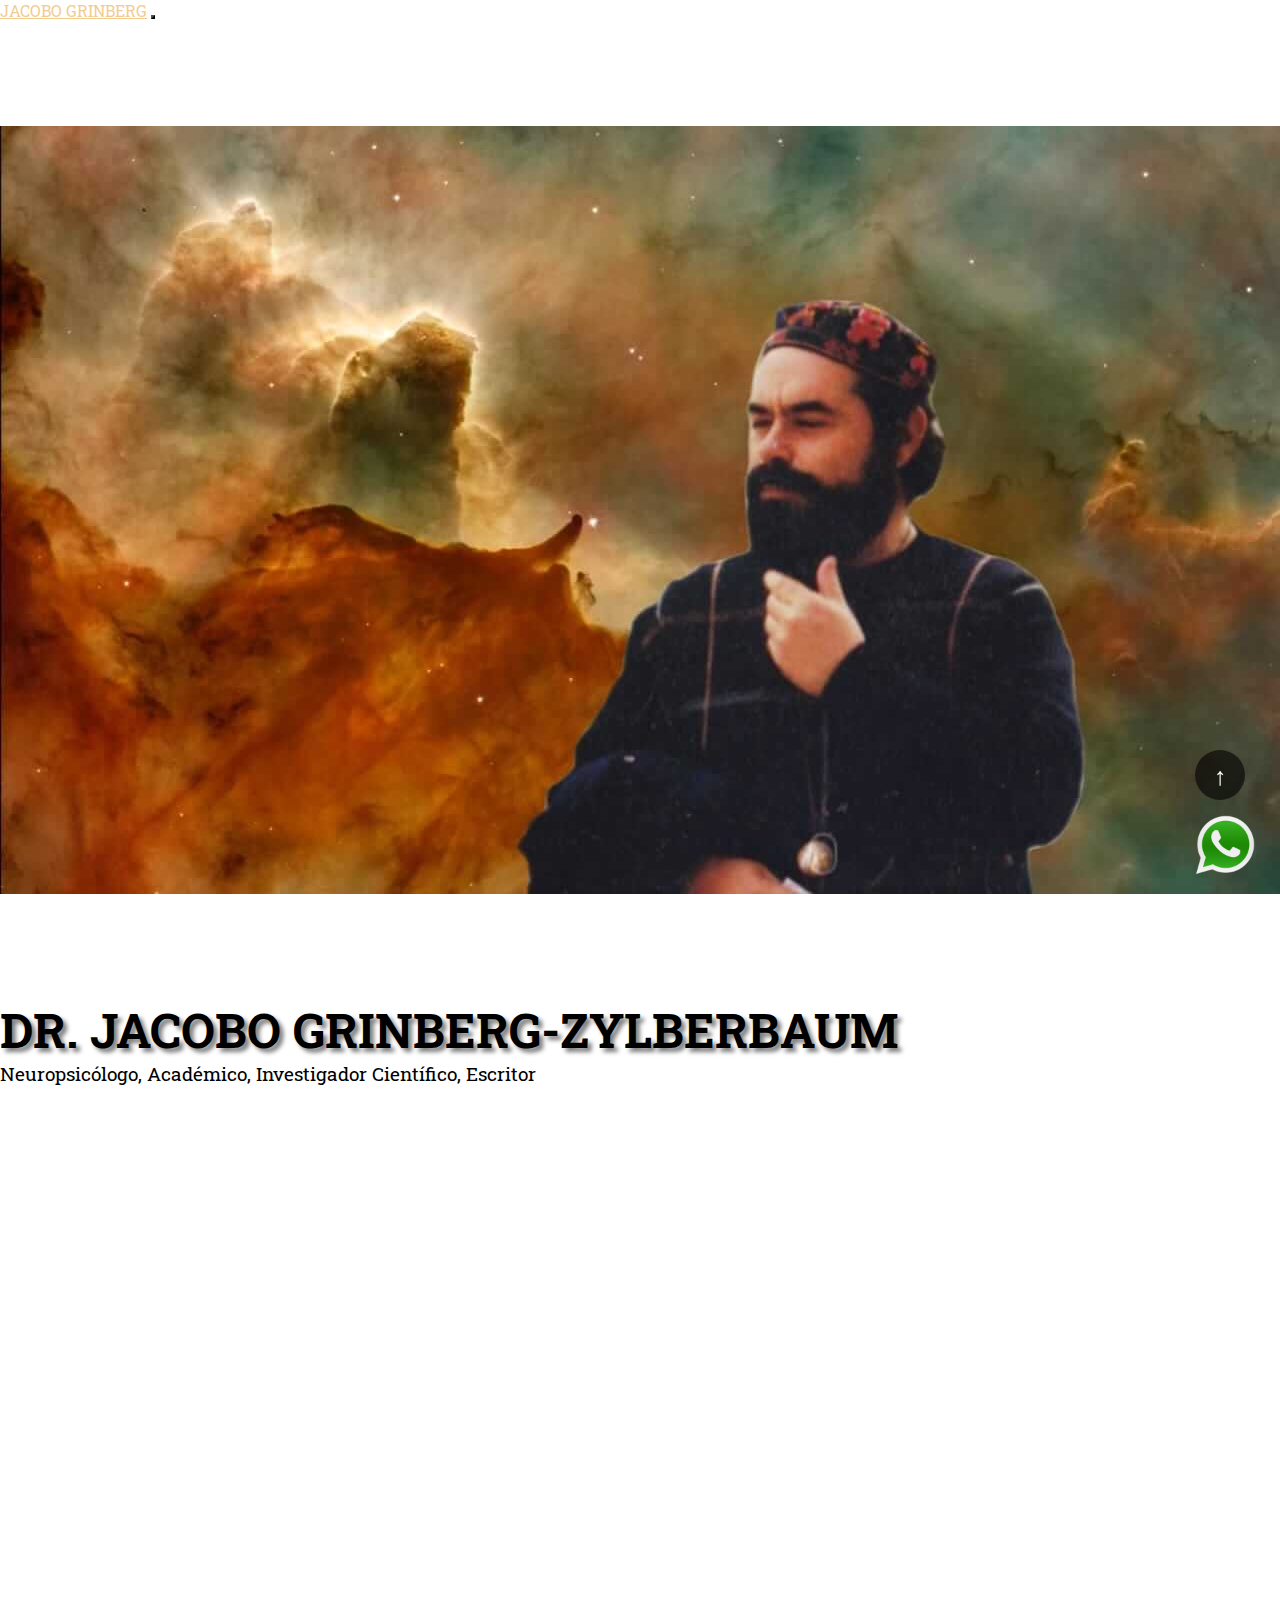
<file: index.html>
<!DOCTYPE html>
<html lang="en">

<head>
    <meta charset="UTF-8">
    <meta name="viewport" content="width=device-width, initial-scale=1.0">
    <!-- bss -->
    <link href="https://cdn.jsdelivr.net/npm/bootstrap@5.3.0/dist/css/bootstrap.min.css" rel="stylesheet"
        integrity="sha384-9ndCyUaIbzAi2FUVXJi0CjmCapSmO7SnpJef0486qhLnuZ2cdeRhO02iuK6FUUVM" crossorigin="anonymous">
    <!-- css -->
    <link rel="stylesheet" href="css/estilo.css">
    <title> Jacobo Grinberg</title>
    <meta name="description"
        content="Explora la vida y las obras del Dr. Jacobo Grinberg-Zylberbaum, destacado neuropsicólogo, académico e investigador científico. Descubre su legado en la exploración de la mente humana y la conexión con la espiritualidad. Conoce su Teoría Sintérgica y su influencia en la investigación neurocientífica y la física cuántica.">
    <!-- favicon -->
    <link rel="shortcut icon" href="imagenes/noticia_normal.jpg" type="image/x-icon">
    <!-- fuente -->
    <link rel="preconnect" href="https://fonts.googleapis.com">
    <link rel="preconnect" href="https://fonts.gstatic.com" crossorigin>
    <link href="https://fonts.googleapis.com/css2?family=Kanit:wght@300&family=Roboto+Slab&display=swap"
        rel="stylesheet">
    <!-- aos -->
    <link href="https://unpkg.com/aos@2.3.1/dist/aos.css" rel="stylesheet">
</head>

<body class="Body">
    <!-- header -->
    <header class="navbar navbar-expand-lg bg-black">
        <div class="container">
            <a class="navbar-brand textNav fw-bold fs-2" href="index.html">Jacobo Grinberg</a>
            <button class="navbar-toggler botonNav" type="button" data-bs-toggle="collapse"
                data-bs-target="#navbarToggler" aria-controls="navbarToggler" aria-expanded="false"
                aria-label="Toggle navigation">
                <span class="navbar-toggler-icon boton-nav"></span>
            </button>
            <nav class="collapse navbar-collapse textoRight" id="navbarToggler">
                <ul class="navbar-nav ms-auto mb-2 mb-lg-0">
                    <li class="nav-item active">
                        <a class="nav-link colorTexto fs-5" href="index.html">Inicio</a>
                    </li>
                    <li class="nav-item active">
                        <a class="nav-link colorTexto fs-5" aria-current="page" href="html/biografia.html">Biografía</a>
                    </li>
                    <li class="nav-item active">
                        <a class="nav-link colorTexto fs-5" href="html/investigaciones.html">Investigaciones</a>
                    </li>
                    <li class="nav-item active">
                        <a class="nav-link colorTexto fs-5" href="html/bibliografia.html">Bibliografía</a>
                    </li>
                    <li class="nav-item active">
                        <a class="nav-link colorTexto fs-5" href="html/contacto.html">Contacto</a>
                    </li>
                </ul>
            </nav>
        </div>
    </header>
    <!-- main -->
    <main>
        <!-- imagen inicio -->
        <section class="card text-bg-black border-0">
            <img src="imagenes/jacobo-inicio-.jpeg" class="card-img rounded-0" alt="foto de Jacobo Grinberg">
            <div class="card-img-overlay d-flex align-items-center justify-content-start">
                <div class="d-flex flex-column">
                    <h1 class="card-title text-white sombra">Dr. Jacobo Grinberg-Zylberbaum</h1>
                    <p class="card-text text-white">Neuropsicólogo, Académico, Investigador Científico, Escritor</p>
                </div>
            </div>
        </section>
        <!-- contenido texto e imagenes -->
        <section class="container" data-aos="fade-up">
            <h2 class="textoH2 sombra">Alcances y Significado de las Obras de Grinberg</h2>
            <p class="textoParrafo">El conjunto de las obras de Jacobo Grinberg preanuncia el desarrollo posterior de la
                investigación neurocientífica en convergencia con la física cuántica. Estudios recientes con esta
                orientación postulan la existencia de un campo universal unitario de consciencia cuántica, que permite
                comprender los fenómenos de no localidad estudiados por Grinberg y la unidad de la conciencia humana.
                <br><br> Se está reconociendo que el cerebro intercambia información a nivel cuántico con campos de
                energía cósmicos, gravitacionales, electromagnéticos y otros. La naturaleza fractal del cerebro sugiere
                que este opera por encima de las cuatro dimensiones del espacio-tiempo convencional (entre 5-8
                dimensiones). También se han realizado mediciones de laboratorio análogas a las de Grinberg que
                corroboran los efectos de la meditación sobre la estructura del cerebro. En términos más generales, se
                está elaborando una "metafísica alternativa con fundamento científico", en la que la conciencia sería
                un componente fundamental de la realidad, con grados variables y jerarquizados.
            </p>
        </section>
        <section class="card marginInicio container" data-aos="fade-up">
            <article class="row g-0">
                <div class="col-md-5 imgCentrar">
                    <img src="imagenes/unam.jpg" class="img-fluid rounded"
                        alt="Universidad Nacional Autónoma de México">
                </div>
                <div class="col-md-7">
                    <div class="card-body">
                        <h2 class="textoH2 text-uppercase sombra">UNAM</h2>
                        <p class="textoParrafo">La Universidad Nacional Autónoma de México es una universidad pública
                            mexicana. Se destaca como una de las mejores universidades del mundo debido a su excelencia
                            en materia artística, tecnológica y de investigación. Universidad donde Jacobo Grinberg
                            estudió psicología.</p>
                    </div>
                </div>
            </article>
        </section>
        <section class="container marginInicio" data-aos="fade-up">
            <article class="row g-0">
                <div class="col-md-7">
                    <h2 class="textoH2 text-uppercase sombra">La Teoría Sintérgica</h2>
                    <p class="textoParrafo">Como resultado de estas investigaciones, Grinberg acuñó novedosas
                        teorías. Su Teoría Sintérgica se refiere a una especie de matriz holográfica llamada lattice,
                        que
                        abarca todo y que recuerda a los campos morfogenéticos propuestos por Sheldrake o al
                        concepto de "orden implicado" acuñado por David Bohm. Al interior de este campo
                        informacional, nada está separado; es una especie de éter hiperinformativo a partir del
                        cual
                        nuestro cerebro debe decodificar hebras de conocimiento a través de distintas aptitudes
                        cognitivas. <br>
                        Y el resultado de este proceso es lo que cada uno de nosotros concibe como la
                        "realidad": La realidad es percibida como resultado de una decodificación que lleva a cabo
                        nuestro cerebro a partir de una estructura preespacial, y como tal involucra la
                        interpretación
                        realizada por el aparato de nuestra mente-cerebro, afirmaba Grinberg.
                    </p>
                </div>
                <div class="col-md-5 fotoCard">
                    <img src="imagenes/jacobo-t.png" class="img-fluid rounded" alt="Foto de Jacobo Grinberg">
                </div>
            </article>
        </section>
        <section class="container" data-aos="fade-up">
            <h2 class="textoH2 sombra">Información Relevante sobre su Vida</h2>
            <p class="textoParrafo">Su enfoque único lo llevó a investigar culturas indígenas y chamanismo,
                buscando una comprensión profunda de la mente humana y la espiritualidad. Su desaparición en 1994 dejó
                un misterio sin resolver, pero su legado perdura a través de sus contribuciones a la psicología
                transpersonal y la exploración de la conexión entre la mente y la naturaleza.</p>
        </section>
        <section class="card marginInicio container" data-aos="fade-up">
            <article class="row g-0">
                <div class="col-md-4 imgCentrar">
                    <img src="imagenes/Jacobo-desaparicion.png" class="img-fluid rounded mt-5"
                        alt="Foto de diario sobre la desaparición de Jacobo">
                </div>
                <div class="col-md-7">
                    <div class="card-body">
                        <h3 class="textoH2 fs-1 text-uppercase sombra">Desaparición</h3>
                        <p class="textoParrafo">Desde el 8 de diciembre de 1994, Jacobo Grinberg se encuentra
                            desaparecido.
                            El 12 de diciembre, su familia preparó una fiesta en su honor para celebrar su cumpleaños
                            número 48, pero él no se presentó. Era común que él realizara viajes de último minuto o que
                            simplemente no contestara su teléfono por días, por lo que su desaparición al principio no
                            pareció extrañar a su familia. En el documental "El secreto del doctor Grinberg", dirigido
                            por
                            Ida Cuéllar, se presenta la vida y el trabajo del investigador. La investigación de su
                            desaparición fue llevada a cabo por el agente Clemente Padilla, en mayo de 1995.
                        </p>
                    </div>
                </div>
            </article>
        </section>
        <!-- video de YouTube -->
        <div class="videoInicio" data-aos="fade-up">
            <iframe width="600" height="500" src="https://www.youtube.com/embed/kMv0ZUkk9LM"
                title="YouTube video player" frameborder="0"
                allow="accelerometer; autoplay; clipboard-write; encrypted-media; gyroscope; picture-in-picture; web-share"
                allowfullscreen></iframe>
        </div>
        <!-- boton WhatsApp -->
        <div>
            <a href="https://www.whatsapp.com" target="_blank"><img src="imagenes/wpp.png" alt="Logo de WhatsApp"
                    class="wpp"></a>
            <!-- Botón flotante -->
            <a href="#" class="botonFlotante">&#8593;</a>
        </div>
    </main>
    <!-- footer -->
    <footer class="bg-black text-center">
        <div class="container-fluid pb-0">
            <section class="border-bottom border-light p-2">
                <!-- Facebook -->
                <a href="https://www.facebook.com/TuPaginaDeFacebook" target="_blank" class="m-lg-2"><svg
                        xmlns="http://www.w3.org/2000/svg" width="20" height="20" fill="currentColor"
                        class="bi bi-facebook text-white separa" viewBox="0 0 16 16">
                        <path
                            d="M16 8.049c0-4.446-3.582-8.05-8-8.05C3.58 0-.002 3.603-.002 8.05c0 4.017 2.926 7.347 6.75 7.951v-5.625h-2.03V8.05H6.75V6.275c0-2.017 1.195-3.131 3.022-3.131.876 0 1.791.157 1.791.157v1.98h-1.009c-.993 0-1.303.621-1.303 1.258v1.51h2.218l-.354 2.326H9.25V16c3.824-.604 6.75-3.934 6.75-7.951z" />
                    </svg></a>
                <!-- Instagram -->
                <a href="https://www.instagram.com" target="_blank" class="m-lg-2"><svg
                        xmlns="http://www.w3.org/2000/svg" width="20" height="20" fill="currentColor"
                        class="bi bi-instagram text-white separa" viewBox="0 0 16 16">
                        <path
                            d="M8 0C5.829 0 5.556.01 4.703.048 3.85.088 3.269.222 2.76.42a3.917 3.917 0 0 0-1.417.923A3.927 3.927 0 0 0 .42 2.76C.222 3.268.087 3.85.048 4.7.01 5.555 0 5.827 0 8.001c0 2.172.01 2.444.048 3.297.04.852.174 1.433.372 1.942.205.526.478.972.923 1.417.444.445.89.719 1.416.923.51.198 1.09.333 1.942.372C5.555 15.99 5.827 16 8 16s2.444-.01 3.298-.048c.851-.04 1.434-.174 1.943-.372a3.916 3.916 0 0 0 1.416-.923c.445-.445.718-.891.923-1.417.197-.509.332-1.09.372-1.942C15.99 10.445 16 10.173 16 8s-.01-2.445-.048-3.299c-.04-.851-.175-1.433-.372-1.941a3.926 3.926 0 0 0-.923-1.417A3.911 3.911 0 0 0 13.24.42c-.51-.198-1.092-.333-1.943-.372C10.443.01 10.172 0 7.998 0h.003zm-.717 1.442h.718c2.136 0 2.389.007 3.232.046.78.035 1.204.166 1.486.275.373.145.64.319.92.599.28.28.453.546.598.92.11.281.24.705.275 1.485.039.843.047 1.096.047 3.231s-.008 2.389-.047 3.232c-.035.78-.166 1.203-.275 1.485a2.47 2.47 0 0 1-.599.919c-.28.28-.546.453-.92.598-.28.11-.704.24-1.485.276-.843.038-1.096.047-3.232.047s-2.39-.009-3.233-.047c-.78-.036-1.203-.166-1.485-.276a2.478 2.478 0 0 1-.92-.598a2.48 2.48 0 0 1-.6-.92c-.109-.281-.24-.705-.275-1.485-.038-.843-.046-1.096-.046-3.233 0-2.136.008-2.388.046-3.231c.036-.78.166-1.204.276-1.486c.145-.373.319-.64.599-.92c.28-.28.546-.453.92-.598c.282-.11.705-.24
                        1.485-.276.738-.034 1.024-.044 2.515-.045v.002zm4.988 1.328a.96.96 0 1 0 0 1.92.96.96 0 0 0 0-1.92zm-4.27 1.122a4.109 4.109 0 1 0 0 8.217 4.109 4.109 0 0 0 0-8.217zm0 1.441a2.667 2.667 0 1 1 0 5.334 2.667 2.667 0 0 1 0-5.334z" />
                    </svg></i></a>
            </section>
            <!-- Copyright -->
            <div class="text-center p-2 text-white colorFooter">
                © 2020 Copyright: Página Jacobo Grinberg-Zylberbaum
            </div>
    </footer>
    <script src="https://cdn.jsdelivr.net/npm/bootstrap@5.3.0/dist/js/bootstrap.bundle.min.js"
        integrity="sha384-geWF76RCwLtnZ8qwWowPQNguL3RmwHVBC9FhGdlKrxdiJJigb/j/68SIy3Te4Bkz"
        crossorigin="anonymous"></script>
    <script src="https://unpkg.com/aos@2.3.1/dist/aos.js"></script>
    <script>
        AOS.init();
    </script>
</body>

</html>
</file>
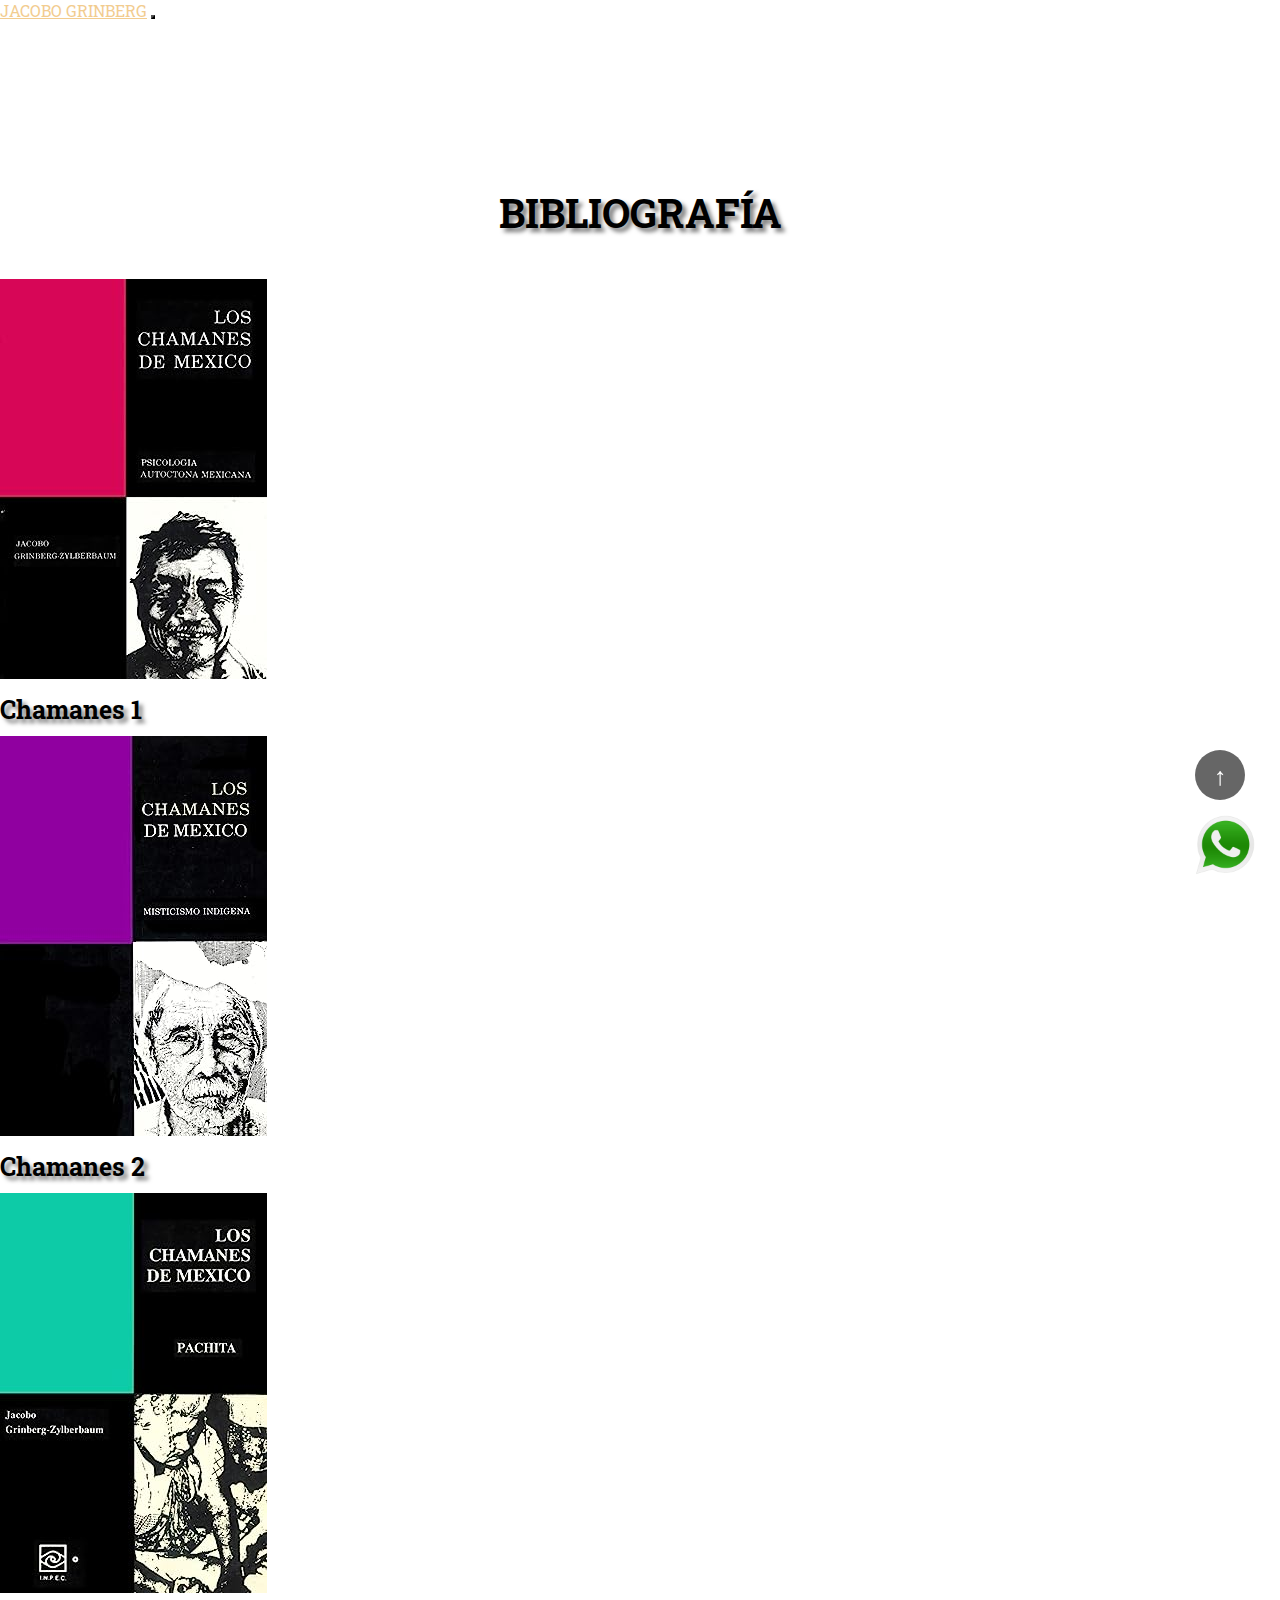
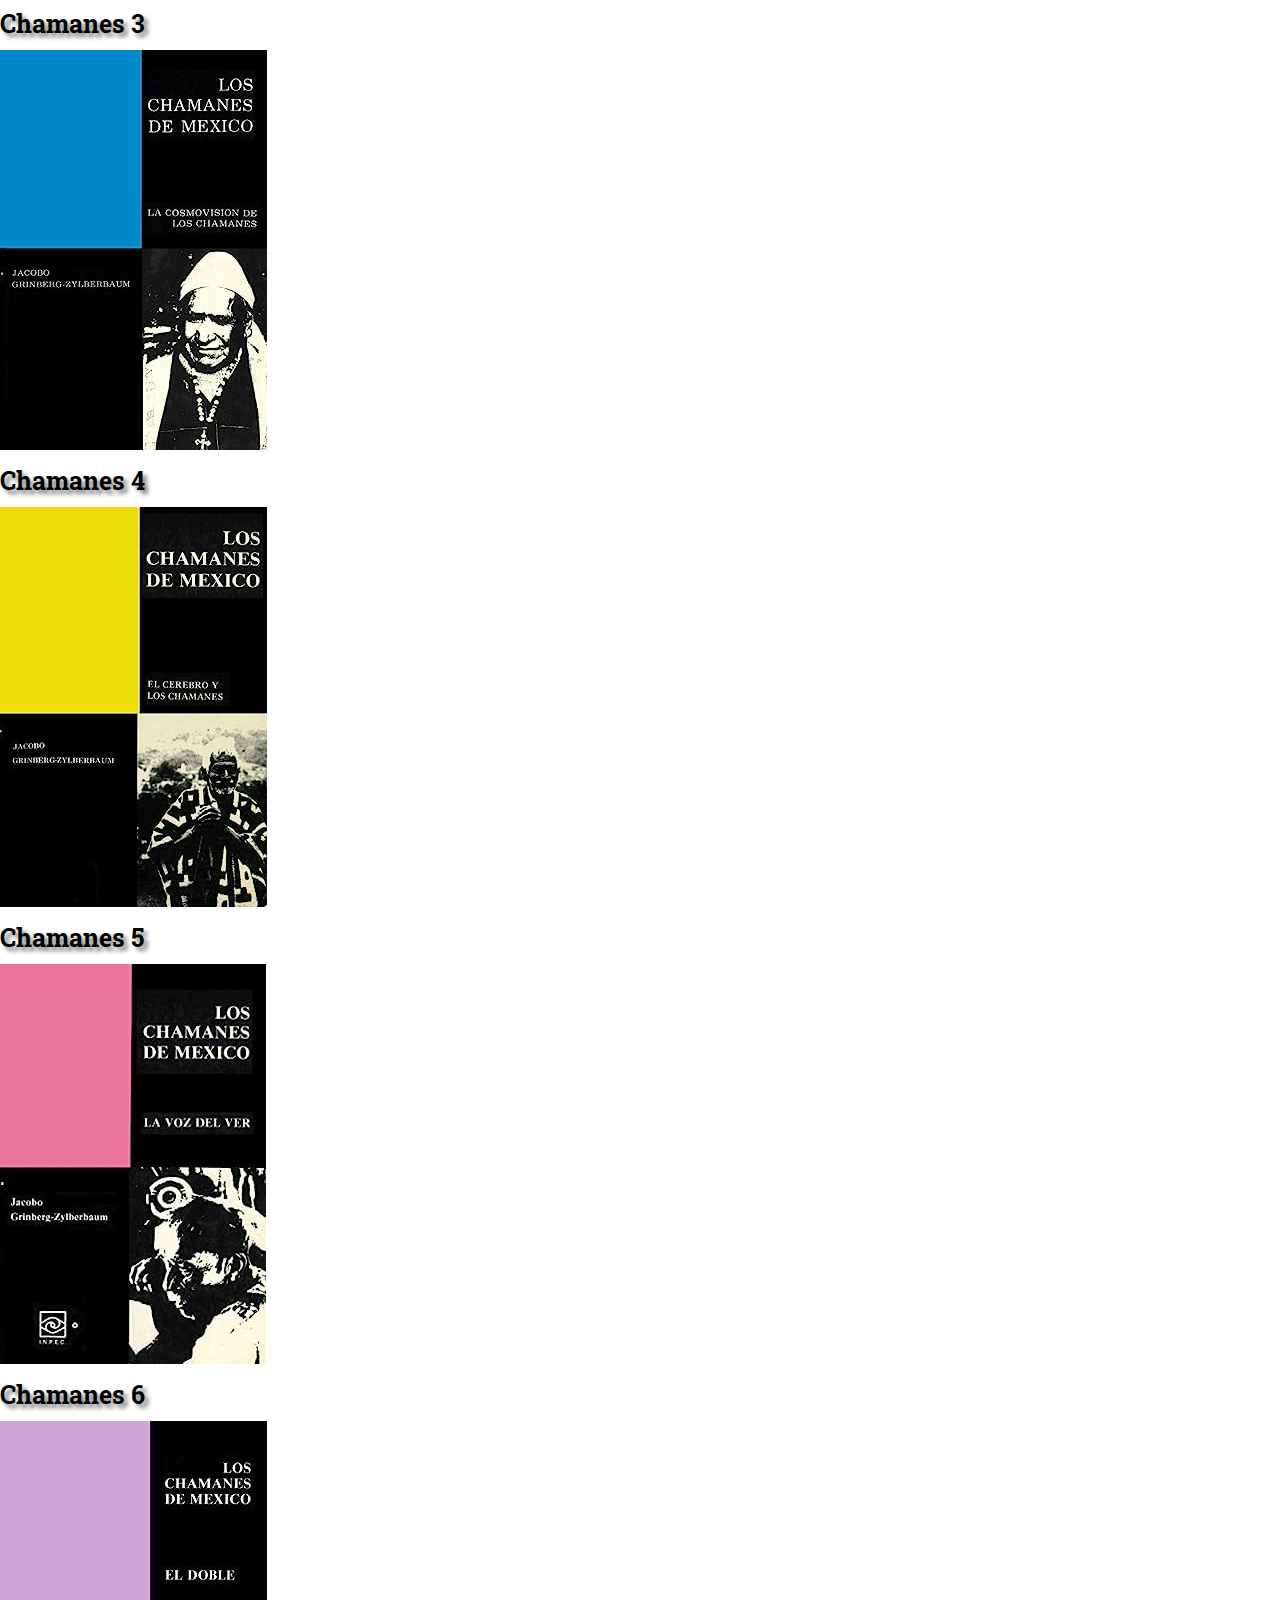
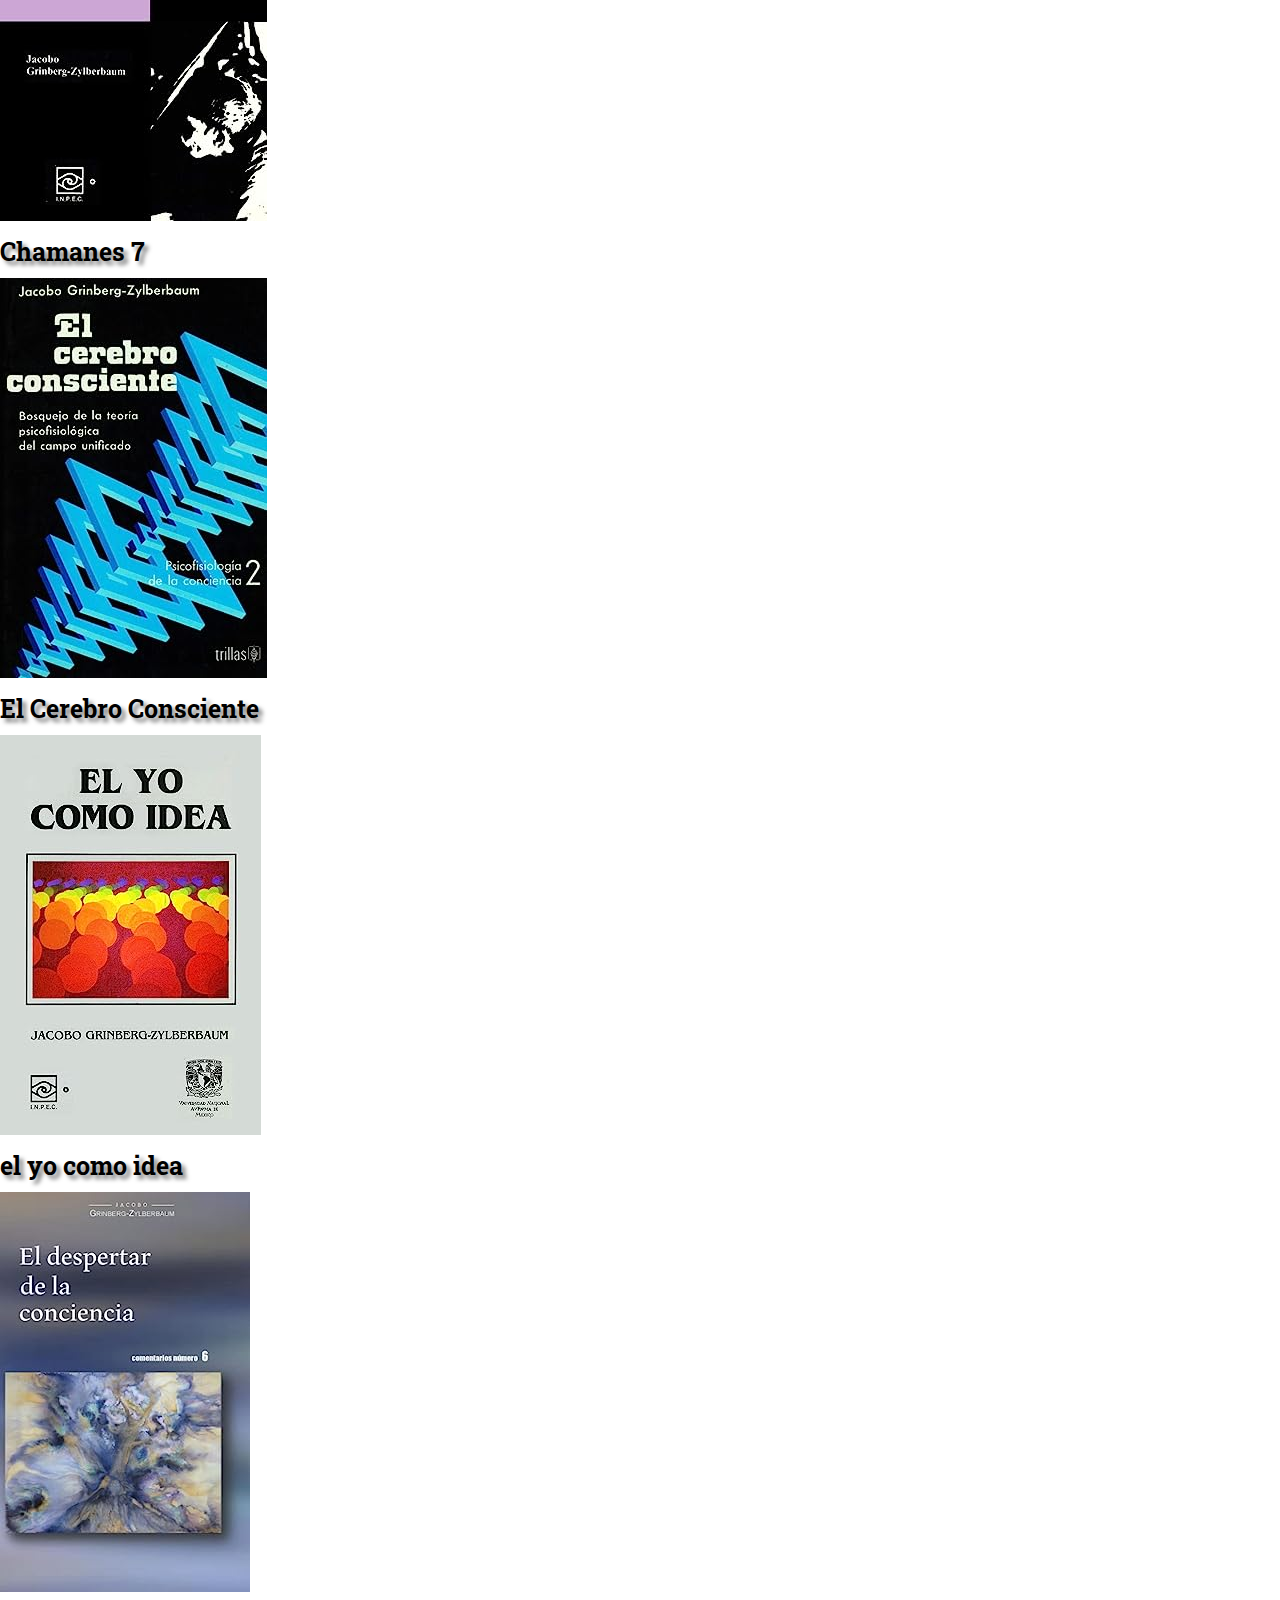
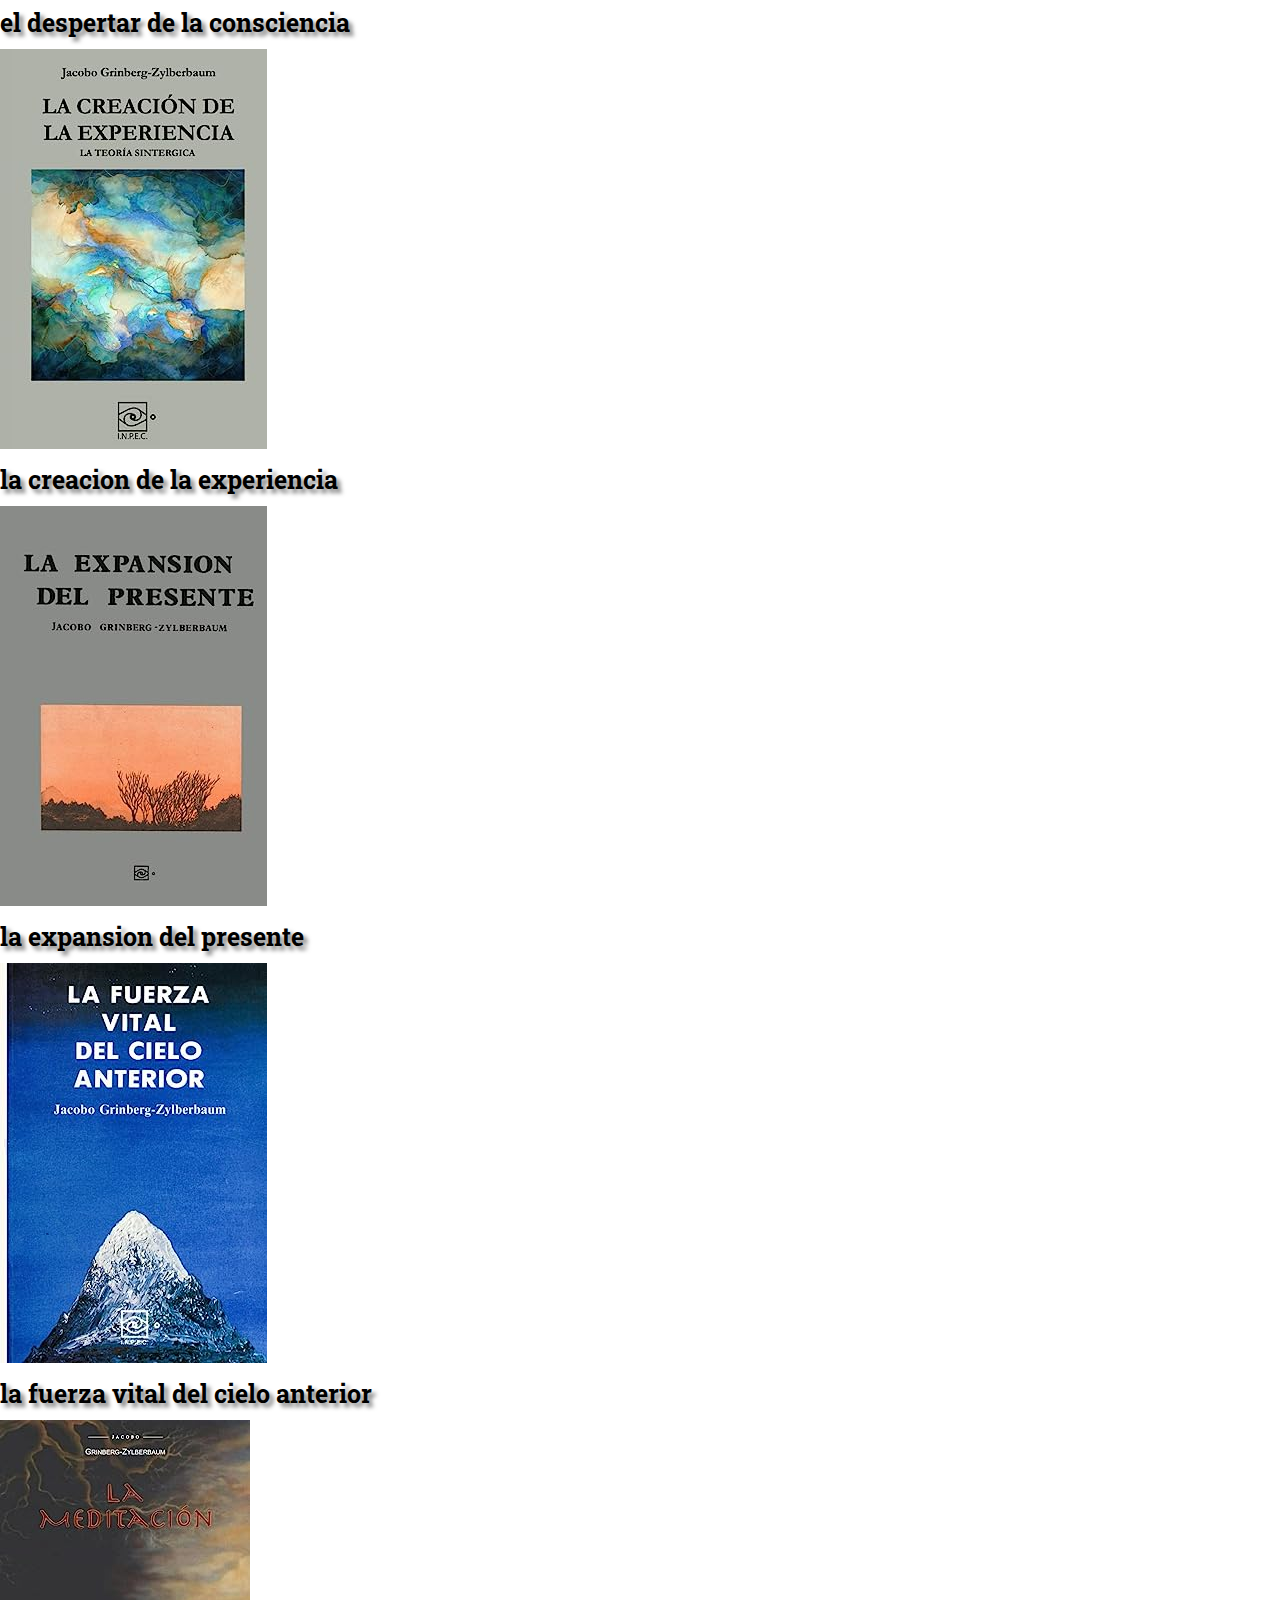
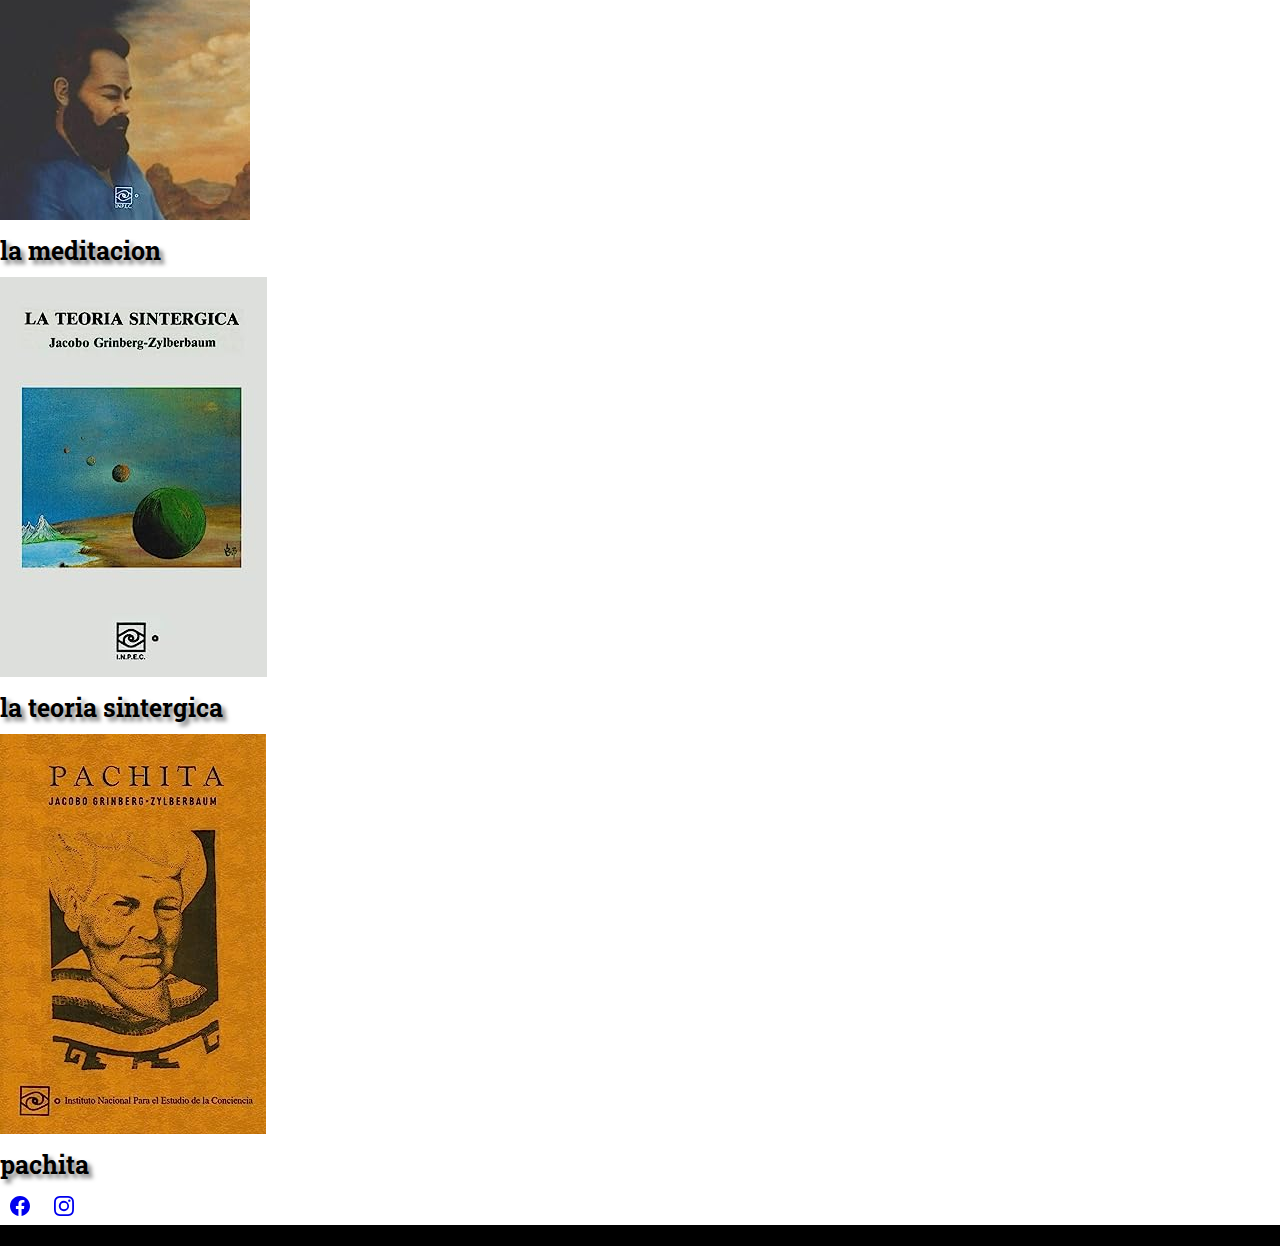
<file: html/bibliografia.html>
<!DOCTYPE html>
<html lang="en">

<head>
    <meta charset="UTF-8">
    <meta name="viewport" content="width=device-width, initial-scale=1.0">
    <!-- bss -->
    <link href="https://cdn.jsdelivr.net/npm/bootstrap@5.3.0/dist/css/bootstrap.min.css" rel="stylesheet"
        integrity="sha384-9ndCyUaIbzAi2FUVXJi0CjmCapSmO7SnpJef0486qhLnuZ2cdeRhO02iuK6FUUVM" crossorigin="anonymous">
    <!-- css -->
    <link rel="stylesheet" href="../css/estilo.css">
    <title> Jacobo Grinberg-bibliografia</title>
    <meta name="description"
        content="Explora la amplia bibliografía del Dr. Jacobo Grinberg-Zylberbaum. Descubre sus obras que abordan la mente humana, la espiritualidad y la conexión entre la ciencia y la conciencia. Explora sus libros, ensayos y contribuciones a la psicología transpersonal.">
    <!-- favicon -->
    <link rel="shortcut icon" href="../imagenes/noticia_normal.jpg" type="image/x-icon">
    <!-- fuente -->
    <link rel="preconnect" href="https://fonts.googleapis.com">
    <link rel="preconnect" href="https://fonts.gstatic.com" crossorigin>
    <link href="https://fonts.googleapis.com/css2?family=Kanit:wght@300&family=Roboto+Slab&display=swap"
        rel="stylesheet">
</head>

<body class="Body">
    <!--        header         -->
    <header class="navbar navbar-expand-lg bg-black">
        <div class="container text-black">
            <a class="navbar-brand textNav fw-bold fs-2" href="../index.html">Jacobo Grinberg</a>
            <button class="navbar-toggler boton-nav" type="button" data-bs-toggle="collapse"
                data-bs-target="#navbarToggler" aria-controls="navbarToggler" aria-expanded="false"
                aria-label="Toggle navigation">
                <span class="navbar-toggler-icon"></span>
            </button>
            <nav class="collapse navbar-collapse textoRight" id="navbarToggler">
                <ul class="navbar-nav ms-auto mb-2 mb-lg-0">
                    <li class="nav-item">
                        <a class="nav-link colorTexto fs-5" href="../index.html">Inicio</a>
                    </li>
                    <li class="nav-item">
                        <a class="nav-link colorTexto fs-5" aria-current="page"
                            href="../html/biografia.html">Biografía</a>
                    </li>
                    <li class="nav-item">
                        <a class="nav-link colorTexto fs-5" href="../html/investigaciones.html">Investigaciones</a>
                    </li>
                    <li class="nav-item">
                        <a class="nav-link colorTexto fs-5" href="../html/bibliografia.html">Bibliografía</a>
                    </li>

                    <li class="nav-item">
                        <a class="nav-link colorTexto fs-5" href="../html/contacto.html">Contacto</a>
                    </li>
                </ul>
            </nav>
        </div>
    </header>
    <!--       main       -->
    <main>
        <section class="container-fluid">
            <div class="tituloH2Bi sombra ">
                <h2 class="media">Bibliografía</h2>
            </div>
            <section class="row mb-5">
                <article class="col-xl-3 col-md-6 col-sm-12 d-flex justify-content-around">
                    <div class="card text-center border-0 w-50 m">
                        <img src="../imagenes/chamanes1.jpg" class="card-img-top sombra" alt="Chamanes 1">
                        <div class="biblio">
                            <h3 class="cardTitulo sombra mb-5">Chamanes 1</h3>
                        </div>
                    </div>
                </article>
                <article class="col-xl-3 col-md-6 col-sm-12 d-flex justify-content-around">
                    <div class="card text-center border-0 w-50">
                        <img src="../imagenes/chamanes2.jpg" class="card-img-top" alt="chamanes 2">
                        <div class="biblio">
                            <h3 class="cardTitulo sombra mb-5">Chamanes 2</h3>
                        </div>
                    </div>
                </article>
                <article class="col-xl-3 col-md-6 col-sm-12 d-flex justify-content-around">
                    <div class="card text-center border-0 w-50">
                        <img src="../imagenes/chamanes3.jpg" class="card-img-top" alt="chamanes 3">
                        <div class="biblio">
                            <h3 class="cardTitulo sombra mb-5">Chamanes 3</h3>
                        </div>
                    </div>
                </article>
                <article class="col-xl-3 col-md-6 col-sm-12 d-flex justify-content-around">
                    <div class="card text-center border-0 w-50">
                        <img src="../imagenes/chamanes4.jpg" class="card-img-top" alt="chamanes 4">
                        <div class="biblio">
                            <h3 class="cardTitulo sombra mb-4">Chamanes 4</h3>
                        </div>
                    </div>
                </article>
            </section>
            <section class="row">
                <article class="col-xl-3 col-md-6 col-sm-12 d-flex justify-content-around">
                    <div class="card text-center border-0 w-50">
                        <img src="../imagenes/chamanes5.jpg" class="card-img-top" alt="chamanes 5">
                        <div class="biblio">
                            <h3 class="cardTitulo sombra mb-5">Chamanes 5</h3>
                        </div>
                    </div>
                </article>
                <article class="col-xl-3 col-md-6 col-sm-12 d-flex justify-content-around">
                    <div class="card text-center border-0 w-50">
                        <img src="../imagenes/chamanes6.jpg" class="card-img-top" alt="chamanes 6">
                        <div class="biblio">
                            <h3 class="cardTitulo sombra mb-5">Chamanes 6</h3>
                        </div>
                    </div>
                </article>
                <article class="col-xl-3 col-md-6 col-sm-12 d-flex justify-content-around">
                    <div class="card text-center border-0 w-50">
                        <img src="../imagenes/chamanes7.jpg" class="card-img-top" alt="chamanes 7">
                        <div class="biblio">
                            <h3 class="cardTitulo sombra mb-5">Chamanes 7</h3>
                        </div>
                    </div>
                </article>
                <article class="col-xl-3 col-md-6 col-sm-12 d-flex justify-content-around">
                    <div class="card text-center border-0 w-50">
                        <img src="../imagenes/el-cerebro-consciente.jpg" class="card-img-top"
                            alt="el cerebro consciente">
                        <div class="biblio">
                            <h3 class="cardTitulo sombra mb-5">El Cerebro Consciente</h3>
                        </div>
                    </div>
                </article>
            </section>
            <section class="row">
                <article class="col-xl-3 col-md-6 col-sm-12 d-flex justify-content-around">
                    <div class="card text-center border-0 w-50">
                        <img src="../imagenes/el-yo-como-idea.jpg" class="card-img-top" alt="el yo como idea">
                        <div class="biblio">
                            <h3 class="cardTitulo sombra mb-5">el yo como idea</h3>
                        </div>
                    </div>
                </article>
                <article class="col-xl-3 col-md-6 col-sm-12 d-flex justify-content-around">
                    <div class="card text-center border-0 w-50">
                        <img src="../imagenes/el-despertar-dela-consciencia.jpg" class="card-img-top"
                            alt="el despertar de la consciencia">
                        <div class="biblio">
                            <h3 class="cardTitulo sombra mb-5">el despertar de la consciencia</h3>
                        </div>
                    </div>
                </article>
                <article class="col-xl-3 col-md-6 col-sm-12 d-flex justify-content-around">
                    <div class="card text-center border-0 w-50">
                        <img src="../imagenes/la-creacion-de-la-experiencia.jpg" class="card-img-top"
                            alt="la creacion de la experiencia">
                        <div class="biblio">
                            <h3 class="cardTitulo sombra mb-5">la creacion de la experiencia</h3>
                        </div>
                    </div>
                </article>
                <article class="col-xl-3 col-md-6 col-sm-12 d-flex justify-content-around">
                    <div class="card text-center border-0 w-50">
                        <img src="../imagenes/la-expasion-del-presente.jpg" class="card-img-top"
                            alt="la expasion del presente">
                        <div class="biblio">
                            <h3 class="cardTitulo sombra mb-5">la expansion del presente</h3>
                        </div>
                    </div>
                </article>
            </section>
            <section class="row">
                <article class="col-xl-3 col-md-6 col-sm-12 d-flex justify-content-around">
                    <div class="card text-center border-0 w-50">
                        <img src="../imagenes/fuerza-vital-del-cielo-anterior.jpg" class="card-img-top"
                            alt="la fuerza vital del cielo anterior">
                        <div class="biblio">
                            <h3 class="cardTitulo sombra mb-5">la fuerza vital del cielo anterior</h3>
                        </div>
                    </div>
                </article>
                <article class="col-xl-3 col-md-6 col-sm-12 d-flex justify-content-around">
                    <div class="card text-center border-0 w-50">
                        <img src="../imagenes/la-meditacion.jpg" class="card-img-top" alt="la meditacion">
                        <div class="biblio">
                            <h3 class="cardTitulo sombra mb-5">la meditacion</h3>
                        </div>
                    </div>
                </article>
                <article class="col-xl-3 col-md-6 col-sm-12 d-flex justify-content-around">
                    <div class="card text-center border-0 w-50">
                        <img src="../imagenes/teoria-sintergica.jpg" class="card-img-top" alt="la teoria sintergica">
                        <div class="biblio">
                            <h3 class="cardTitulo sombra mb-5">la teoria sintergica</h3>
                        </div>
                    </div>
                </article>
                <article class="col-xl-3 col-md-6 col-sm-12 d-flex justify-content-around">
                    <div class="card text-center border-0 w-50">
                        <img src="../imagenes/pachita.jpg" class="card-img-top" alt="pachita">
                        <div class="biblio">
                            <h3 class="cardTitulo sombra mb-5">pachita</h3>
                        </div>
                    </div>
                </article>
            </section>
        </section>
        <!--   boton whatsaap  -->
        <div>
            <a href="https://www.whatsapp.com" target="_blank"><img src="../imagenes/wpp.png" alt="logo whatsapp"
                    class="wpp"></a>
            <!-- Botón flotante -->
            <a href="#" class="botonFlotante">&#8593;</a>
        </div>
    </main>
    <!--     footer       -->
    <footer class="bg-black text-center container-fluid pb-0">
        <section class="border-bottom p-2">
            <!-- Facebook -->
            <a href="https://www.facebook.com/TuPaginaDeFacebook" target="_blank" class="m-lg-2"><svg
                    xmlns="http://www.w3.org/2000/svg" width="20" height="20" fill="currentColor"
                    class="bi bi-facebook text-white separa" viewBox="0 0 16 16">
                    <path
                        d="M16 8.049c0-4.446-3.582-8.05-8-8.05C3.58 0-.002 3.603-.002 8.05c0 4.017 2.926 7.347 6.75 7.951v-5.625h-2.03V8.05H6.75V6.275c0-2.017 1.195-3.131 3.022-3.131.876 0 1.791.157 1.791.157v1.98h-1.009c-.993 0-1.303.621-1.303 1.258v1.51h2.218l-.354 2.326H9.25V16c3.824-.604 6.75-3.934 6.75-7.951z" />
                </svg></a>
            <!-- Instagram -->
            <a href="https://www.instagram.com" target="_blank" class="m-lg-2"><svg xmlns="http://www.w3.org/2000/svg"
                    width="20" height="20" fill="currentColor" class="bi bi-instagram text-white separa" viewBox="0 0 16 16">
                    <path
                        d="M8 0C5.829 0 5.556.01 4.703.048 3.85.088 3.269.222 2.76.42a3.917 3.917 0 0 0-1.417.923A3.927 3.927 0 0 0 .42 2.76C.222 3.268.087 3.85.048 4.7.01 5.555 0 5.827 0 8.001c0 2.172.01 2.444.048 3.297.04.852.174 1.433.372 1.942.205.526.478.972.923 1.417.444.445.89.719 1.416.923.51.198 1.09.333 1.942.372C5.555 15.99 5.827 16 8 16s2.444-.01 3.298-.048c.851-.04 1.434-.174 1.943-.372a3.916 3.916 0 0 0 1.416-.923c.445-.445.718-.891.923-1.417.197-.509.332-1.09.372-1.942C15.99 10.445 16 10.173 16 8s-.01-2.445-.048-3.299c-.04-.851-.175-1.433-.372-1.941a3.926 3.926 0 0 0-.923-1.417A3.911 3.911 0 0 0 13.24.42c-.51-.198-1.092-.333-1.943-.372C10.443.01 10.172 0 7.998 0h.003zm-.717 1.442h.718c2.136 0 2.389.007 3.232.046.78.035 1.204.166 1.486.275.373.145.64.319.92.599.28.28.453.546.598.92.11.281.24.705.275 1.485.039.843.047 1.096.047 3.231s-.008 2.389-.047 3.232c-.035.78-.166 1.203-.275 1.485a2.47 2.47 0 0 1-.599.919c-.28.28-.546.453-.92.598-.28.11-.704.24-1.485.276-.843.038-1.096.047-3.232.047s-2.39-.009-3.233-.047c-.78-.036-1.203-.166-1.485-.276a2.478 2.478 0 0 1-.92-.598 2.48 2.48 0 0 1-.6-.92c-.109-.281-.24-.705-.275-1.485-.038-.843-.046-1.096-.046-3.233 0-2.136.008-2.388.046-3.231.036-.78.166-1.204.276-1.486.145-.373.319-.64.599-.92.28-.28.546-.453.92-.598.282-.11.705-.24 1.485-.276.738-.034 1.024-.044 2.515-.045v.002zm4.988 1.328a.96.96 0 1 0 0 1.92.96.96 0 0 0 0-1.92zm-4.27 1.122a4.109 4.109 0 1 0 0 8.217 4.109 4.109 0 0 0 0-8.217zm0 1.441a2.667 2.667 0 1 1 0 5.334 2.667 2.667 0 0 1 0-5.334z" />
                </svg></a>
        </section>
        <!-- Copyright -->
        <div class="text-center p-2 text-white colorFooter">
            © 2020 Copyright: Pàgina Jacobo Grinberg-Zylberbaum
        </div>
    </footer>
    <script src="https://cdn.jsdelivr.net/npm/bootstrap@5.3.0/dist/js/bootstrap.bundle.min.js"
        integrity="sha384-geWF76RCwLtnZ8qwWowPQNguL3RmwHVBC9FhGdlKrxdiJJigb/j/68SIy3Te4Bkz"
        crossorigin="anonymous"></script>
</body>

</html>
</file>
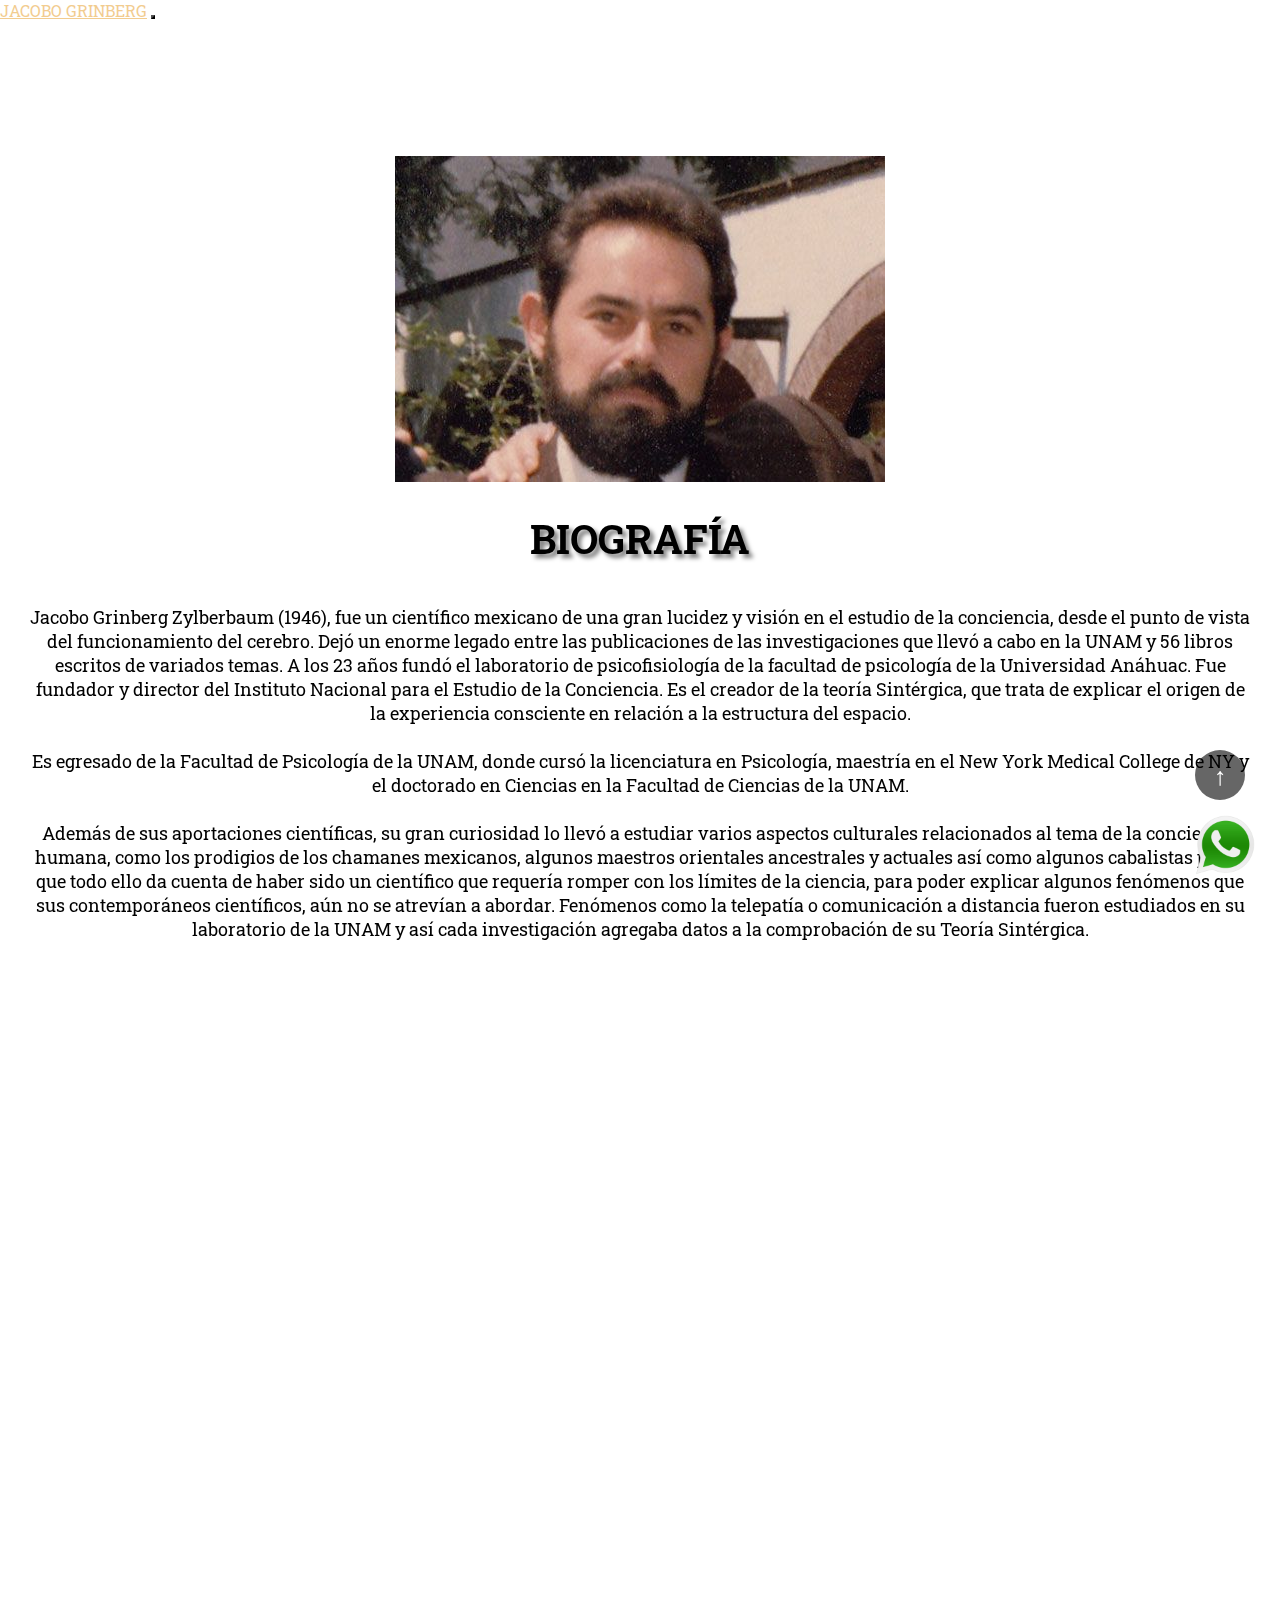
<file: html/biografia.html>
<!DOCTYPE html>
<html lang="en">

<head>
    <meta charset="UTF-8">
    <meta name="viewport" content="width=device-width, initial-scale=1.0">
    <!-- bss -->
    <link href="https://cdn.jsdelivr.net/npm/bootstrap@5.3.0/dist/css/bootstrap.min.css" rel="stylesheet"
        integrity="sha384-9ndCyUaIbzAi2FUVXJi0CjmCapSmO7SnpJef0486qhLnuZ2cdeRhO02iuK6FUUVM" crossorigin="anonymous">
    <!-- css -->
    <link rel="stylesheet" href="../css/estilo.css">
    <title> Jacobo Grinberg-biografia </title>
    <meta name="description"
        content="Descubre la biografía y la trayectoria del Dr. Jacobo Grinberg-Zylberbaum. Explora sus contribuciones a la psicología, la investigación científica y la espiritualidad. Conoce sus estudios en la Universidad Nacional Autónoma de México (UNAM) y su enfoque único en la mente humana.">
    <!-- favicon -->
    <link rel="shortcut icon" href="../imagenes/noticia_normal.jpg" type="image/x-icon">
    <!-- fuente -->
    <link rel="preconnect" href="https://fonts.googleapis.com">
    <link rel="preconnect" href="https://fonts.gstatic.com" crossorigin>
    <link href="https://fonts.googleapis.com/css2?family=Kanit:wght@300&family=Roboto+Slab&display=swap"
        rel="stylesheet">
    <!-- aos -->
    <link href="https://unpkg.com/aos@2.3.1/dist/aos.css" rel="stylesheet">
</head>

<body class="Body">
    <!--        header        -->
    <header class="navbar navbar-expand-lg bg-black ">
        <div class="container text-black">
            <a class="navbar-brand textNav fw-bold fs-2" href="../index.html">Jacobo Grinberg</a>
            <button class="navbar-toggler " type="button" data-bs-toggle="collapse" data-bs-target="#navbarToggler"
                aria-controls="navbarToggler" aria-expanded="false" aria-label="Toggle navigation">
                <span class="navbar-toggler-icon"></span>
            </button>
            <nav class="collapse navbar-collapse textoRight" id="navbarToggler">
                <ul class="navbar-nav ms-auto mb-2 mb-lg-0">
                    <li class="nav-item">
                        <a class="nav-link colorTexto fs-5" href="../index.html">Inicio</a>
                    </li>
                    <li class="nav-item">
                        <a class="nav-link colorTexto fs-5" aria-current="page"
                            href="../html/biografia.html">Biografia</a>
                    </li>
                    <li class="nav-item">
                        <a class="nav-link colorTexto fs-5" href="../html/investigaciones.html">Investigaciones</a>
                    </li>
                    <li class="nav-item">
                        <a class="nav-link colorTexto fs-5" href="../html/bibliografia.html">Bibliografia</a>
                    </li>

                    <li class="nav-item">
                        <a class="nav-link colorTexto fs-5" href="../html/contacto.html">Contacto</a>
                    </li>
                </ul>
            </nav>
        </div>
    </header>
    <!-- main -->
    <section class="card marginInicio container" data-aos="fade-up">
        <article class=" row g-0">
            <div class="col-md-5 imgCentrar">
                <img src="../imagenes/Dr_Jacobo.jpg" class="img-fluid rounded" alt="Foto de Jacobo Grinberg">
            </div>
            <div class="col-md-7">
                <div class="card-body">
                    <h2 class="textoH2 text-uppercase sombra">Biografía</h2>
                    <p class="pBio"> Jacobo Grinberg Zylberbaum (1946), fue un científico mexicano de una gran lucidez y
                        visión en el
                        estudio de la conciencia, desde el punto de vista del funcionamiento del cerebro. Dejó un enorme
                        legado entre las publicaciones de las investigaciones que llevó a cabo en la UNAM y 56 libros
                        escritos de variados temas. A los 23 años fundó el laboratorio de psicofisiología de la facultad
                        de
                        psicología de la Universidad Anáhuac. Fue fundador y director del Instituto Nacional para el
                        Estudio
                        de la Conciencia. Es el creador de la teoría Sintérgica, que trata de explicar el origen de la
                        experiencia consciente en relación a la estructura del espacio.
                        <br><br>
                        Es egresado de la Facultad de Psicología de la UNAM, donde cursó la licenciatura en
                        Psicología,
                        maestría en el New York Medical College de NY y el doctorado en Ciencias en la Facultad de
                        Ciencias
                        de la UNAM.
                        <br><br>
                        Además de sus aportaciones científicas, su gran curiosidad lo llevó a estudiar varios aspectos
                        culturales relacionados al tema de la conciencia humana, como los prodigios de los chamanes
                        mexicanos, algunos maestros orientales ancestrales y actuales así como algunos cabalistas por lo
                        que
                        todo ello da cuenta de haber sido un científico que requería romper con los límites de la
                        ciencia,
                        para poder explicar algunos fenómenos que sus contemporáneos científicos, aún no se atrevían a
                        abordar. Fenómenos como la telepatía o comunicación a distancia fueron estudiados en su
                        laboratorio
                        de la UNAM y así cada investigación agregaba datos a la comprobación de su Teoría Sintérgica.
                    </p>
                </div>
            </div>
        </article>
    </section>
    <section class="linea" data-aos="fade-up">
        <img class=" img-fluid" src="../imagenes/linea-de-tiempo.png" alt="linea de tiempo sobre jacobo">
    </section>
    <section class="card marginInicio container" data-aos="fade-up">
        <article class=" row g-0">
            <div class="col-md-7">
                <div class="card-body">
                    <h2 class="textoH2 text-uppercase sombra">Desaparicion</h2>
                    <p class="pBio">Desde el 8 de diciembre de 1994, Jacobo Grinberg se encuentra desaparecido.
                        El 12 de
                        diciembre, su familia preparó una fiesta en su honor para celebrar su cumpleaños número 48, pero
                        él
                        no se presentó. Era común que él realizara viajes de último minuto o que simplemente no
                        contestara
                        su teléfono por días, por lo que su desaparición al principio no pareció extrañar a su familia.
                        En
                        el documental El secreto del doctor Grinberg, dirigido por Ida Cuéllar, se presenta la vida y el
                        trabajo del investigador. La investigación de su desaparición fue llevada a cabo por el agente
                        Clemente Padilla, en mayo de 1995.
                        <br><br>
                        Su hija, Estusha Grinberg, cantante y compositora, rindió homenaje a su padre en marzo del 2023
                    </p>
                </div>
            </div>
            <div class="col-md-5 imgCentrar">
                <img src="../imagenes/desaparecido.jpg" class="img-fluid rounded" alt="Foto de Jacobo Grinberg">
            </div>
        </article>
    </section>
    <section class="container" data-aos="fade-up">
        <h2 class=" textoH2 sombra">Aspectos Personales de su Vida</h2>
        <p class="pBio">Más allá de su carrera académica, Jacobo Grinberg Zylberbaum también era un
            individuo con una vida personal rica y diversa. Apasionado por el estudio de los sueños y la conciencia, era
            conocido por su mente curiosa y su espiritualidad arraigada en la cosmovisión mesoamericana. Su interés en
            el chamanismo lo llevó a interactuar con diversas comunidades indígenas y a explorar estados alterados de
            conciencia. Estas experiencias moldearon su perspectiva única y lo convirtieron en una figura inolvidable en
            la historia de la psicología.</p>
    </section>
    <section class="card marginInicio container" data-aos="fade-up">
        <article class=" row g-0">
            <div class="col-md-5 imgCentrar">
                <img src="../imagenes/documental.jpg" class="img-fluid rounded imgBio" alt="Foto de Jacobo Grinberg">
            </div>
            <div class="col-md-7">
                <div class="card-body">
                    <h2 class="textoH2 text-uppercase sombra">Documental</h2>
                    <p class="pBio">
                        Sinopsis
                        <br><br>
                        En 1994, y en pleno clímax de su carrera, el doctor mexicano Jacobo Grinberg desapareció
                        misteriosamente.Las extrañas circunstancias de su desaparición han dado pie a múltiples
                        hipótesis y
                        teorías que han contribuido a ocultar la verdad del caso. Considerado por muchos como el
                        Einstein de
                        la conciencia, Grinberg llevó el estudio de la psicofisiología más allá de los límites de la
                        ciencia
                        tradicional con la finalidad de acercarse al potencial infinito del cerebro humano y demostrar
                        los
                        primeros indicios de la telepatía.
                        <br><br>
                        El director Ida Cuéllar ha investigado el caso durante siete años y ha construido un thriller
                        metafísico trepidante, donde se revelan pruebas desconocidas que reescriben la crónica de los
                        últimos días antes de su desaparición. Sumergirse en el misterio del doctor Grinberg implica
                        reflexionar sobre el misterio de la existencia humana y, más que ofrecer respuestas,
                        descubriremos
                        cómo hacernos mejores preguntas.
                    </p>
                </div>
            </div>
        </article>
    </section>
    <!-- video de yotube -->
    <section class="container pt-5" data-aos="fade-up">
        <div class=" videoContainer" style="position: relative; padding-bottom: 56.25%; height: 0;">
            <iframe src="https://www.youtube.com/embed/BbAA_DaInAU" title="YouTube video player" frameborder="0"
                allow="accelerometer; autoplay; clipboard-write; encrypted-media; gyroscope; picture-in-picture; web-share"
                allowfullscreen style="position: absolute; top: 0; left: 0; width: 75%; height: 75%;"></iframe>
        </div>
    </section>
    <!--   boton whatsaap  -->
    <div>
        <a href="https://www.whatsapp.com" target="_blank"><img src="../imagenes/wpp.png" alt="logo whatsapp"
                class="wpp"></a>
        <!-- Botón flotante -->
        <a href="#" class="botonFlotante">&#8593;</a>
    </div>
    </main>
    <!--    footer      -->
    <footer class="bg-black text-center container-fluid pb-0">
        <section class="border-bottom p-2">
            <!-- Facebook -->
            <a href="https://www.facebook.com/TuPaginaDeFacebook" target="_blank" class="m-lg-2"><svg
                    xmlns="http://www.w3.org/2000/svg" width="20" height="20" fill="currentColor"
                    class="bi bi-facebook text-white separa" viewBox="0 0 16 16">
                    <path
                        d="M16 8.049c0-4.446-3.582-8.05-8-8.05C3.58 0-.002 3.603-.002 8.05c0 4.017 2.926 7.347 6.75 7.951v-5.625h-2.03V8.05H6.75V6.275c0-2.017 1.195-3.131 3.022-3.131.876 0 1.791.157 1.791.157v1.98h-1.009c-.993 0-1.303.621-1.303 1.258v1.51h2.218l-.354 2.326H9.25V16c3.824-.604 6.75-3.934 6.75-7.951z" />
                </svg></a>
            <!-- Instagram -->
            <a href="https://www.instagram.com" target="_blank" class="m-lg-2"><svg xmlns="http://www.w3.org/2000/svg"
                    width="20" height="20" fill="currentColor" class="bi bi-instagram text-white separa" viewBox="0 0 16 16">
                    <path
                        d="M8 0C5.829 0 5.556.01 4.703.048 3.85.088 3.269.222 2.76.42a3.917 3.917 0 0 0-1.417.923A3.927 3.927 0 0 0 .42 2.76C.222 3.268.087 3.85.048 4.7.01 5.555 0 5.827 0 8.001c0 2.172.01 2.444.048 3.297.04.852.174 1.433.372 1.942.205.526.478.972.923 1.417.444.445.89.719 1.416.923.51.198 1.09.333 1.942.372C5.555 15.99 5.827 16 8 16s2.444-.01 3.298-.048c.851-.04 1.434-.174 1.943-.372a3.916 3.916 0 0 0 1.416-.923c.445-.445.718-.891.923-1.417.197-.509.332-1.09.372-1.942C15.99 10.445 16 10.173 16 8s-.01-2.445-.048-3.299c-.04-.851-.175-1.433-.372-1.941a3.926 3.926 0 0 0-.923-1.417A3.911 3.911 0 0 0 13.24.42c-.51-.198-1.092-.333-1.943-.372C10.443.01 10.172 0 7.998 0h.003zm-.717 1.442h.718c2.136 0 2.389.007 3.232.046.78.035 1.204.166 1.486.275.373.145.64.319.92.599.28.28.453.546.598.92.11.281.24.705.275 1.485.039.843.047 1.096.047 3.231s-.008 2.389-.047 3.232c-.035.78-.166 1.203-.275 1.485a2.47 2.47 0 0 1-.599.919c-.28.28-.546.453-.92.598-.28.11-.704.24-1.485.276-.843.038-1.096.047-3.232.047s-2.39-.009-3.233-.047c-.78-.036-1.203-.166-1.485-.276a2.478 2.478 0 0 1-.92-.598 2.48 2.48 0 0 1-.6-.92c-.109-.281-.24-.705-.275-1.485-.038-.843-.046-1.096-.046-3.233 0-2.136.008-2.388.046-3.231.036-.78.166-1.204.276-1.486.145-.373.319-.64.599-.92.28-.28.546-.453.92-.598.282-.11.705-.24 1.485-.276.738-.034 1.024-.044 2.515-.045v.002zm4.988 1.328a.96.96 0 1 0 0 1.92.96.96 0 0 0 0-1.92zm-4.27 1.122a4.109 4.109 0 1 0 0 8.217 4.109 4.109 0 0 0 0-8.217zm0 1.441a2.667 2.667 0 1 1 0 5.334 2.667 2.667 0 0 1 0-5.334z" />
                </svg></i></a>
        </section>
        <!-- Copyright -->
        <div class="text-center p-2 text-white colorFooter">
            © 2020 Copyright: Pagina Jacobo Grinberg-Zylberbaum
        </div>
    </footer>
    <script src="https://cdn.jsdelivr.net/npm/bootstrap@5.3.0/dist/js/bootstrap.bundle.min.js"
        integrity="sha384-geWF76RCwLtnZ8qwWowPQNguL3RmwHVBC9FhGdlKrxdiJJigb/j/68SIy3Te4Bkz"
        crossorigin="anonymous"></script>
    <script src="https://unpkg.com/aos@2.3.1/dist/aos.js"></script>
    <script>
        AOS.init();
    </script>
</body>

</html>
</file>
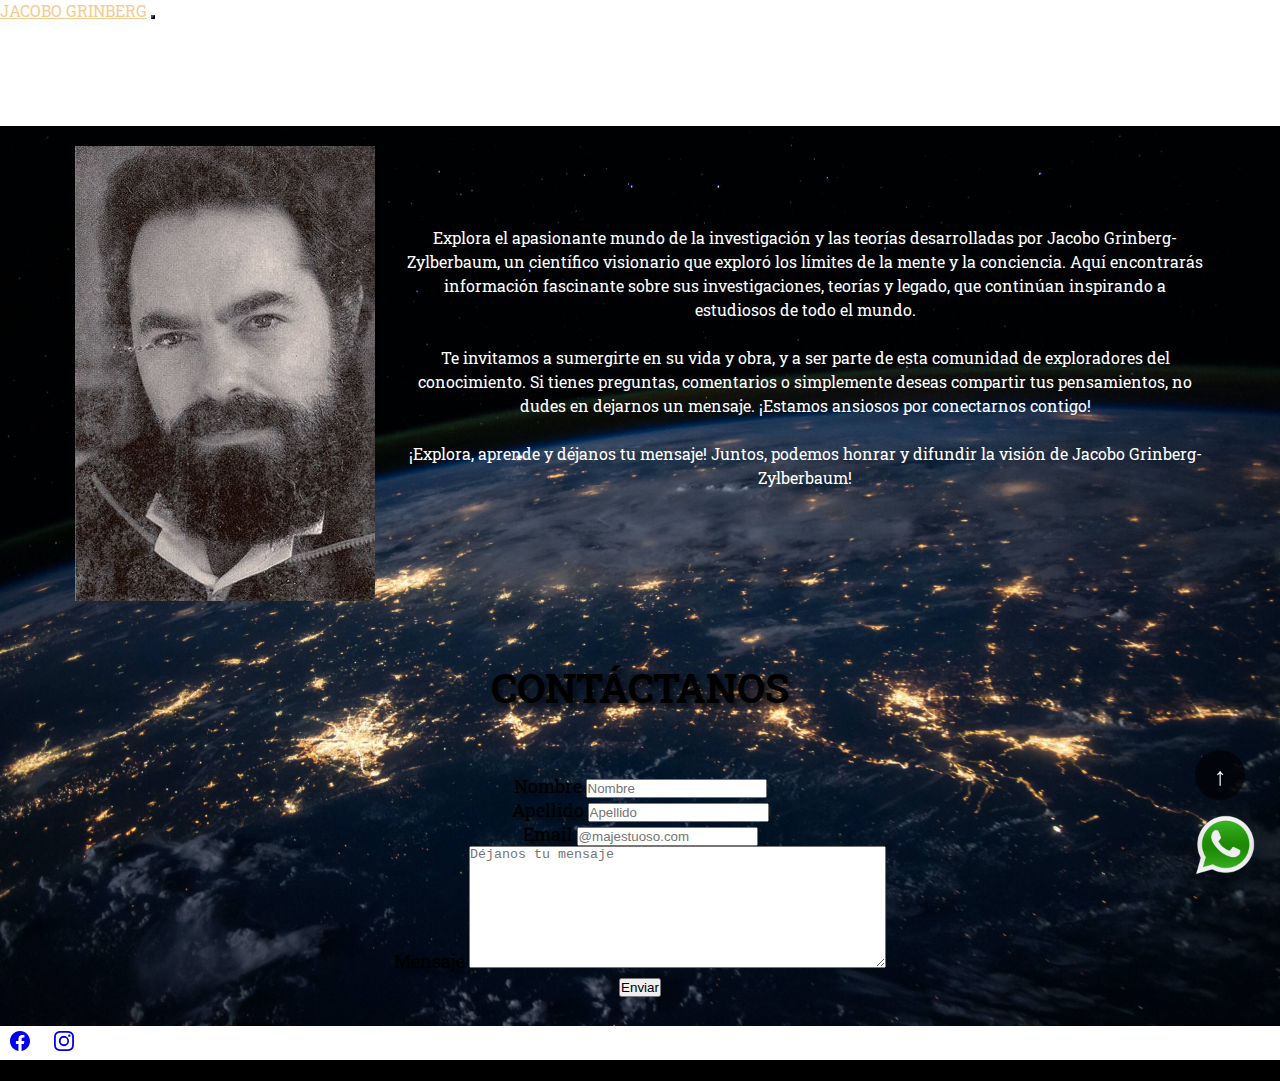
<file: html/contacto.html>
<!DOCTYPE html>
<html lang="en">

<head>
    <meta charset="UTF-8">
    <meta name="viewport" content="width=device-width, initial-scale=1.0">
    <!-- bss -->
    <link href="https://cdn.jsdelivr.net/npm/bootstrap@5.3.0/dist/css/bootstrap.min.css" rel="stylesheet"
        integrity="sha384-9ndCyUaIbzAi2FUVXJi0CjmCapSmO7SnpJef0486qhLnuZ2cdeRhO02iuK6FUUVM" crossorigin="anonymous">
    <!-- css -->
    <link rel="stylesheet" href="../css/estilo.css">
    <title> Jacobo Grinberg-contacto</title>
    <meta name="description"
        content="Contacta con nosotros para obtener más información sobre la vida y las obras del Dr. Jacobo Grinberg-Zylberbaum. Estamos aquí para responder tus preguntas y compartir más detalles sobre su legado en la investigación científica y la exploración de la mente humana.">
    <!-- favicon -->
    <link rel="shortcut icon" href="../imagenes/noticia_normal.jpg" type="image/x-icon">
    <!-- fuente -->
    <link rel="preconnect" href="https://fonts.googleapis.com">
    <link rel="preconnect" href="https://fonts.gstatic.com" crossorigin>
    <link href="https://fonts.googleapis.com/css2?family=Kanit:wght@300&family=Roboto+Slab&display=swap"
        rel="stylesheet">
</head>

<body class="Body">
    <!--    header    -->
    <header class="navbar navbar-expand-lg bg-black ">
        <div class="container text-black">
            <a class="navbar-brand textNav fw-bold fs-2" href="../index.html">Jacobo Grinberg</a>
            <button class="navbar-toggler boton-nav" type="button" data-bs-toggle="collapse"
                data-bs-target="#navbarToggler" aria-controls="navbarToggler" aria-expanded="false"
                aria-label="Toggle navigation">
                <span class="navbar-toggler-icon"></span>
            </button>
            <nav class="collapse navbar-collapse textoRight" id="navbarToggler">
                <ul class="navbar-nav ms-auto mb-2 mb-lg-0">
                    <li class="nav-item active">
                        <a class="nav-link colorTexto fs-5" href="../index.html">Inicio</a>
                    </li>
                    <li class="nav-item active">
                        <a class="nav-link colorTexto fs-5" aria-current="page"
                            href="../html/biografia.html">Biografía</a>
                    </li>
                    <li class="nav-item active">
                        <a class="nav-link colorTexto fs-5" href="../html/investigaciones.html">Investigaciones</a>
                    </li>
                    <li class="nav-item active">
                        <a class="nav-link colorTexto fs-5" i href="../html/bibliografia.html">Bibliografía</a>
                    </li>

                    <li class="nav-item active">
                        <a class="nav-link colorTexto fs-5 " href="../html/contacto.html">Contacto</a>
                    </li>
                </ul>
            </nav>
        </div>
    </header>
    <!--   main  -->
    <main class="fondoFoto">
        <div class="divContenedor p-5">
            <img src="../imagenes/jacobo-grin.jpg" class="figure-img img-fluid rounded" alt="foto de jacobo">
            <p class="parrafoContacto">Explora el apasionante mundo de la investigación y las teorías desarrolladas por
                Jacobo
                Grinberg-Zylberbaum, un científico visionario que exploró los límites de la mente y la conciencia. Aquí
                encontrarás información fascinante sobre sus investigaciones, teorías y legado, que continúan inspirando
                a estudiosos de todo el mundo. <br><br>
                Te invitamos a sumergirte en su vida y obra, y a ser parte de esta comunidad de exploradores del
                conocimiento. Si tienes preguntas, comentarios o simplemente deseas compartir tus pensamientos, no dudes
                en dejarnos un mensaje. ¡Estamos ansiosos por conectarnos contigo! <br><br>
                ¡Explora, aprende y déjanos tu mensaje! Juntos, podemos honrar y difundir la visión de Jacobo
                Grinberg-Zylberbaum!
        </div>
        <h2 class="text-white h2Contacto sombra"> Contáctanos </h2>
        <form class="formulario text-black p-4 sombra">
            <div class="mb-3">
                <label for="formGroupExampleInput" class="form-label text-white">Nombre</label>
                <input type="text" class="form-control" id="formGroupExampleInput" placeholder="Nombre">
            </div>
            <div class="mb-3">
                <label for="formGroupExampleInput2" class="form-label text-white">Apellido</label>
                <input type="text" class="form-control" id="formGroupExampleInput2" placeholder="Apellido">
            </div>
            <div class="mb-3">
                <label for="exampleFormControlInput1" class="form-label text-white">Email</label>
                <input type="email" class="form-control" id="exampleFormControlInput1" placeholder="@majestuoso.com">
            </div>
            <div class="mb-3">
                <label for="exampleFormControlTextarea1" class="form-label text-white">Mensaje</label>
                <textarea class="form-control" id="exampleFormControlTextarea1" rows="8" cols="50"
                    placeholder="Déjanos tu mensaje"></textarea>
            </div>
            <div>
                <button class="btn btn-outline-light" type="submit">Enviar</button>
            </div>
        </form>
    </main>
    <!--   boton whatsaap  -->
    <div>
        <a href="https://www.whatsapp.com" target="_blank"><img src="../imagenes/wpp.png" alt="logo whatsapp"
                class="wpp"></a>
        <!-- Botón flotante -->
        <a href="#" class="botonFlotante">&#8593;</a>
    </div>
    <!--       footer           -->
    <footer class="bg-black text-center container-fluid pb-0">
        <section class="border-bottom p-2">
            <!-- Facebook -->
            <a href="https://www.facebook.com/TuPaginaDeFacebook" target="_blank" class="m-lg-2"><svg
                    xmlns="http://www.w3.org/2000/svg" width="20" height="20" fill="currentColor"
                    class="bi bi-facebook text-white separa" viewBox="0 0 16 16">
                    <path
                        d="M16 8.049c0-4.446-3.582-8.05-8-8.05C3.58 0-.002 3.603-.002 8.05c0 4.017 2.926 7.347 6.75 7.951v-5.625h-2.03V8.05H6.75V6.275c0-2.017 1.195-3.131 3.022-3.131.876 0 1.791.157 1.791.157v1.98h-1.009c-.993 0-1.303.621-1.303 1.258v1.51h2.218l-.354 2.326H9.25V16c3.824-.604 6.75-3.934 6.75-7.951z" />
                </svg></a>
            <!-- Instagram -->
            <a href="https://www.instagram.com" target="_blank" class="m-lg-2"><svg xmlns="http://www.w3.org/2000/svg"
                    width="20" height="20" fill="currentColor" class="bi bi-instagram text-white separa" viewBox="0 0 16 16">
                    <path
                        d="M8 0C5.829 0 5.556.01 4.703.048 3.85.088 3.269.222 2.76.42a3.917 3.917 0 0 0-1.417.923A3.927 3.927 0 0 0 .42 2.76C.222 3.268.087 3.85.048 4.7.01 5.555 0 5.827 0 8.001c0 2.172.01 2.444.048 3.297.04.852.174 1.433.372 1.942.205.526.478.972.923 1.417.444.445.89.719 1.416.923.51.198 1.09.333 1.942.372C5.555 15.99 5.827 16 8 16s2.444-.01 3.298-.048c.851-.04 1.434-.174 1.943-.372a3.916 3.916 0 0 0 1.416-.923c.445-.445.718-.891.923-1.417.197-.509.332-1.09.372-1.942C15.99 10.445 16 10.173 16 8s-.01-2.445-.048-3.299c-.04-.851-.175-1.433-.372-1.941a3.926 3.926 0 0 0-.923-1.417A3.911 3.911 0 0 0 13.24.42c-.51-.198-1.092-.333-1.943-.372C10.443.01 10.172 0 7.998 0h.003zm-.717 1.442h.718c2.136 0 2.389.007 3.232.046.78.035 1.204.166 1.486.275.373.145.64.319.92.599.28.28.453.546.598.92.11.281.24.705.275 1.485.039.843.047 1.096.047 3.231s-.008 2.389-.047 3.232c-.035.78-.166 1.203-.275 1.485a2.47 2.47 0 0 1-.599.919c-.28.28-.546.453-.92.598-.28.11-.704.24-1.485.276-.843.038-1.096.047-3.232.047s-2.39-.009-3.233-.047c-.78-.036-1.203-.166-1.485-.276a2.478 2.478 0 0 1-.92-.598 2.48 2.48 0 0 1-.6-.92c-.109-.281-.24-.705-.275-1.485-.038-.843-.046-1.096-.046-3.233 0-2.136.008-2.388.046-3.231.036-.78.166-1.204.276-1.486.145-.373.319-.64.599-.92.28-.28.546-.453.92-.598.282-.11.705-.24 1.485-.276.738-.034 1.024-.044 2.515-.045v.002zm4.988 1.328a.96.96 0 1 0 0 1.92.96.96 0 0 0 0-1.92zm-4.27 1.122a4.109 4.109 0 1 0 0 8.217 4.109 4.109 0 0 0 0-8.217zm0 1.441a2.667 2.667 0 1 1 0 5.334 2.667 2.667 0 0 1 0-5.334z" />
                </svg></i></a>
        </section>
        <!-- Copyright -->
        <div class="text-center p-2 text-white colorFooter">
            © 2020 Copyright: Pàgina Jacobo Grinberg-Zylberbaum
        </div>
    </footer>
    <script src="https://cdn.jsdelivr.net/npm/bootstrap@5.3.0/dist/js/bootstrap.bundle.min.js"
        integrity="sha384-geWF76RCwLtnZ8qwWowPQNguL3RmwHVBC9FhGdlKrxdiJJigb/j/68SIy3Te4Bkz"
        crossorigin="anonymous"></script>
</body>

</html>
</file>
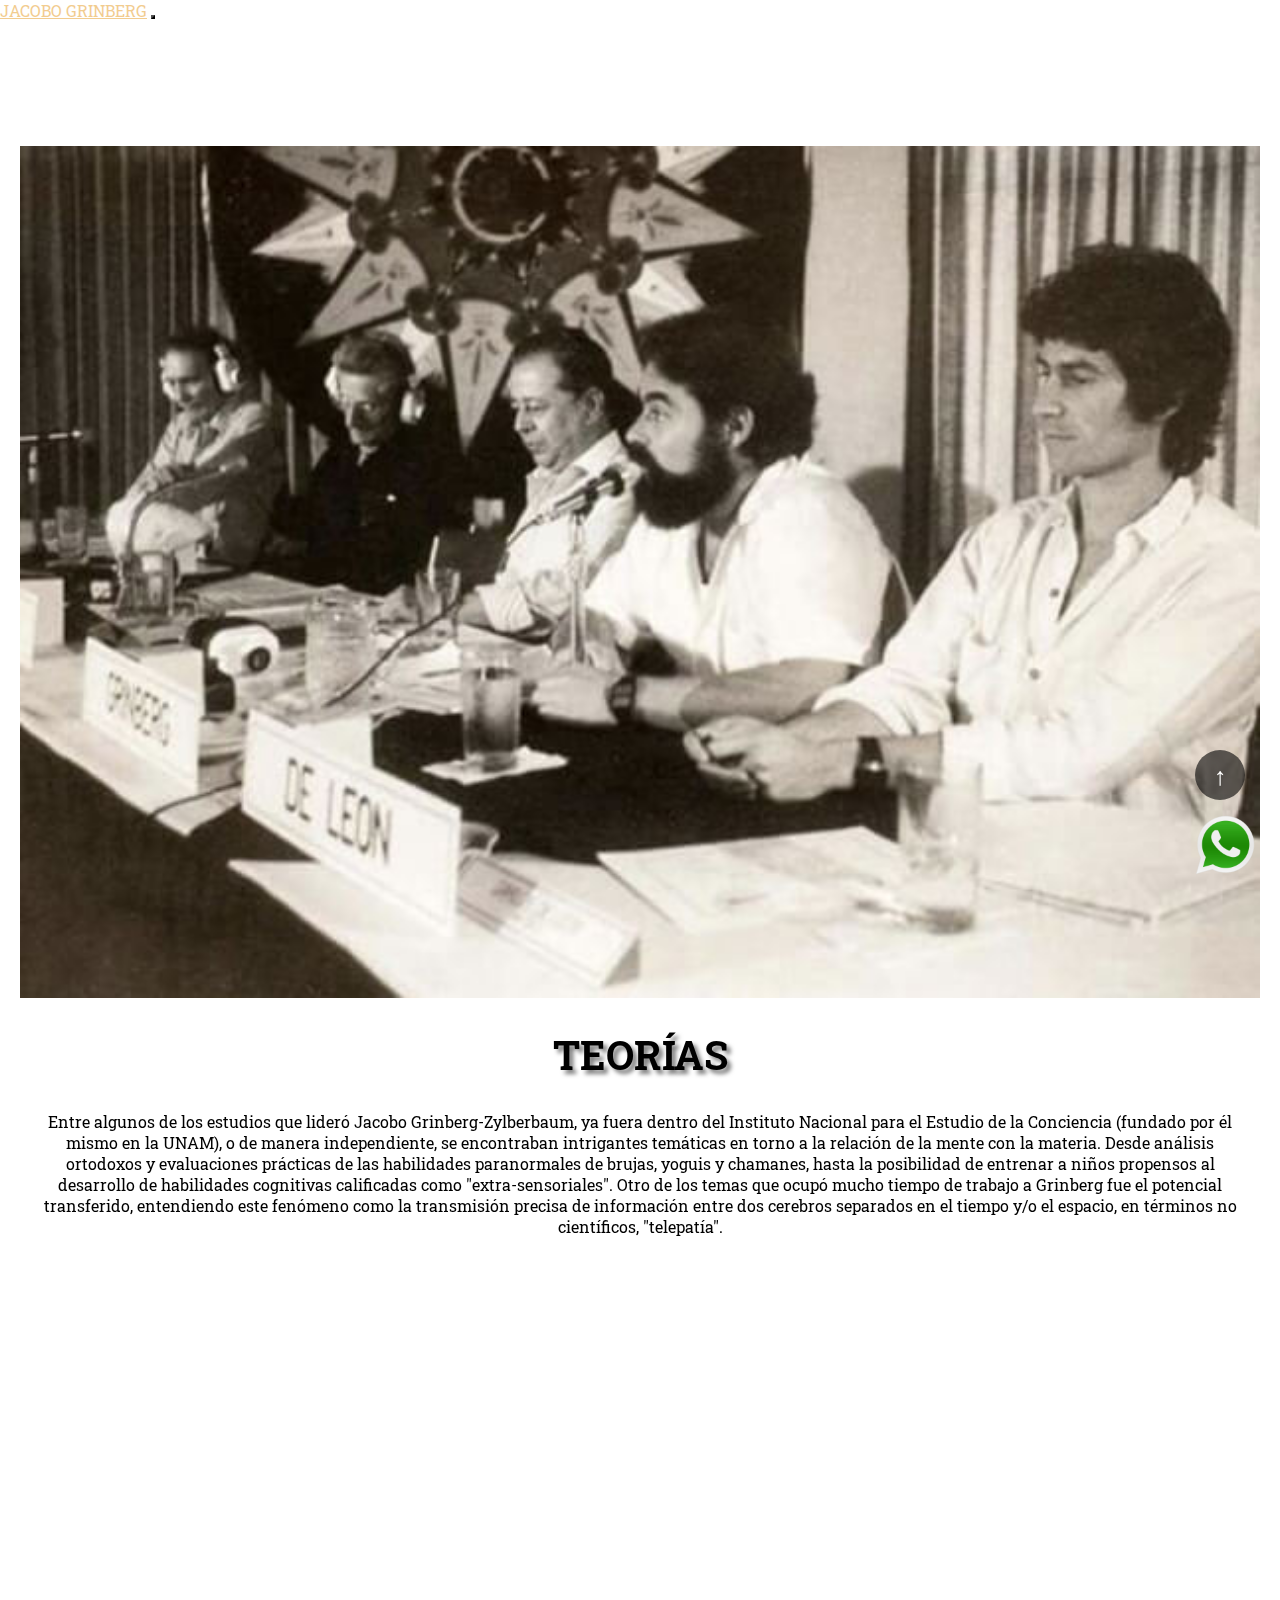
<file: html/investigaciones.html>
<!DOCTYPE html>
<html lang="en">

<head>
    <meta charset="UTF-8">
    <meta name="viewport" content="width=device-width, initial-scale=1.0">
    <!-- bss -->
    <link href="https://cdn.jsdelivr.net/npm/bootstrap@5.3.0/dist/css/bootstrap.min.css" rel="stylesheet"
        integrity="sha384-9ndCyUaIbzAi2FUVXJi0CjmCapSmO7SnpJef0486qhLnuZ2cdeRhO02iuK6FUUVM" crossorigin="anonymous">
    <!-- css -->
    <link rel="stylesheet" href="../css/estilo.css">
    <title> Jacobo Grinberg-investigaciones </title>
    <meta name="description"
        content="Explora las investigaciones pioneras del Dr. Jacobo Grinberg-Zylberbaum en el ámbito de la mente humana y la conciencia. Conoce su Teoría Sintérgica y su influencia en la neurociencia y la física cuántica. Descubre cómo sus estudios trascienden las fronteras de la realidad y la espiritualidad.">
    <!-- favicon -->
    <link rel="shortcut icon" href="../imagenes/noticia_normal.jpg" type="image/x-icon">
    <!-- fuente -->
    <link rel="preconnect" href="https://fonts.googleapis.com">
    <link rel="preconnect" href="https://fonts.gstatic.com" crossorigin>
    <link href="https://fonts.googleapis.com/css2?family=Kanit:wght@300&family=Roboto+Slab&display=swap"
        rel="stylesheet">
    <!-- aos -->
    <link href="https://unpkg.com/aos@2.3.1/dist/aos.css" rel="stylesheet">
</head>

<body class="Body">
    <!--        header       -->
    <header class="navbar navbar-expand-lg bg-black">
        <div class="container text-black">
            <a class="navbar-brand textNav fw-bold fs-2" href="../index.html">Jacobo Grinberg</a>
            <button class="navbar-toggler boton-nav" type="button" data-bs-toggle="collapse"
                data-bs-target="#navbarToggler" aria-controls="navbarToggler" aria-expanded="false"
                aria-label="Toggle navigation">
                <span class="navbar-toggler-icon"></span>
            </button>
            <nav class="collapse navbar-collapse textoRight" id="navbarToggler">
                <ul class="navbar-nav ms-auto mb-2 mb-lg-0">
                    <li class="nav-item">
                        <a class="nav-link colorTexto fs-5" href="../index.html">Inicio</a>
                    </li>
                    <li class="nav-item">
                        <a class="nav-link colorTexto fs-5" aria-current="page"
                            href="../html/biografia.html">Biografía</a>
                    </li>
                    <li class="nav-item">
                        <a class="nav-link colorTexto fs-5" href="../html/investigaciones.html">Investigaciones</a>
                    </li>
                    <li class="nav-item">
                        <a class="nav-link colorTexto fs-5" href="../html/bibliografia.html">Bibliografía</a>
                    </li>
                    <li class="nav-item">
                        <a class="nav-link colorTexto fs-5" href="../html/contacto.html">Contacto</a>
                    </li>
                </ul>
            </nav>
        </div>
    </header>
    <!--      tarjetas con datos sobre jacobo      -->
    <main>
        <section class="container borde" data-aos="fade-up">
            <article class="row g-0">
                <div class="col-md-5 fotoCard">
                    <img src="../imagenes/Imagen5-1.jpg" class="img-fluid rounded" alt="foto de Jacobo en reunión">
                </div>
                <div class="col-md-7">
                    <h2 class="textoH2 sombra"> Teorías </h2>
                    <p class="parrafoInv"> Entre algunos de los estudios que lideró Jacobo Grinberg-Zylberbaum, ya fuera
                        dentro del Instituto Nacional para el Estudio de la Conciencia (fundado por él mismo en la
                        UNAM), o de manera independiente, se encontraban intrigantes temáticas en torno a la relación de
                        la mente con la materia. Desde análisis ortodoxos y evaluaciones prácticas de las habilidades
                        paranormales de brujas, yoguis y chamanes, hasta la posibilidad de entrenar a niños propensos al
                        desarrollo de habilidades cognitivas calificadas como "extra-sensoriales". Otro de los temas que
                        ocupó mucho tiempo de trabajo a Grinberg fue el potencial transferido, entendiendo este fenómeno
                        como la transmisión precisa de información entre dos cerebros separados en el tiempo y/o el
                        espacio, en términos no científicos, "telepatía".</p>
                </div>
            </article>
        </section>
        <section class="container borde" data-aos="fade-up">
            <article class="row g-0">
                <div class="col-md-7">
                    <h2 class="textoH2 sombra"> La Teoría Sintérgica </h2>
                    <p class="parrafoInv"> Como resultado de estas investigaciones, Grinberg acuñó novedosas
                        teorías. Su Teoría Sintérgica se refiere a una especie de matriz holográfica,
                        llamada lattice, que abarca todo,
                        y la cual recuerda a los campos morfogenéticos propuestos por Sheldrake o al
                        concepto de "orden implicado" acuñado por David Bohm. Al interior de este campo
                        informacional, nada está separado; es una especie de éter hiperinformativo a partir del
                        cual
                        nuestro cerebro debe decodificar hebras de conocimiento a través de distintas aptitudes
                        cognitivas. <br><br>
                        El resultado de este proceso es lo que cada uno de nosotros concibe como la
                        "realidad". La realidad es percibida como el resultado de una decodificación que lleva a cabo
                        nuestro cerebro a partir de una estructura preespacial, y como tal, involucra la
                        interpretación
                        realizada por el aparato de nuestra mente-cerebro", afirmaba Grinberg. Además, de
                        acuerdo con el científico mexicano, esta matriz representa algo así como una proyección
                        holográfica del Aleph de Borges, por lo que en todos sus puntos converge la información
                        completa del Cosmos, y aquel que sea capaz de entrenarse con las habilidades
                        necesarias
                        para entablar una interacción consciente con esta matriz podría acceder a
                        un estado
                        permanente de iluminación "informativa".
                    </p>
                </div>
                <div class="col-md-5 fotoCard">
                    <img src="../imagenes/jacobo2.jpg" class="img-fluid rounded" alt="foto de jacobo charlando">
                </div>
            </article>
        </section>
        <section class="container" data-aos="fade-up">
            <h2 class="textoH2 sombra">Contribuciones Profesionales</h2>
            <p class="parrafoInv">Las investigaciones de Jacobo Grinberg Zylberbaum revolucionaron el campo de la
                psicología y la antropología. Sus estudios sobre el chamanismo y la conciencia en diferentes culturas
                revelaron la profundidad de la mente humana y su conexión con el entorno. Su libro "La voz del Jaguar" y
                otros trabajos exploraron la espiritualidad mesoamericana y los vínculos entre los sueños y la realidad.
                Aunque su desaparición en 1994 dejó preguntas sin respuesta, su legado inspira a seguir explorando los
                límites de la mente y la trascendencia.</p>
        </section>
        <section class="container borde" data-aos="fade-up">
            <article class="row g-0">
                <div class="col-md-5 fotoCard">
                    <img src="../imagenes/lattice.jpg" class="img-fluid rounded" alt="foto de jacobo y un cerebro">
                </div>
                <div class="col-md-7">
                    <h2 class="textoH2 sombra"> La Lattice del Espacio Tiempo </h2>
                    <p class="parrafoInv">El concepto de la lattice considera que la estructura fundamental del espacio
                        es una
                        red o matriz energética hipercompleja de absoluta coherencia y total simetría. A esta red, el
                        Dr.
                        Jacobo Grinberg la denomina "lattice". Se considera que en su estado fundamental contribuye al
                        espacio
                        mismo, siendo omniabarcante y penetrado por todo lo conocido. <br><br>
                        La lattice permanece totalmente invisible hasta que alguna de sus porciones (por cualquier
                        causa) altera
                        su estado de coherencia. Una partícula elemental es precisamente una desorganización elemental
                        de la
                        lattice en cualquiera de sus localizaciones. Cualquier átomo o compuesto químico es una
                        particular
                        conformación estructural de la lattice con respecto a su estado fundamental de máxima
                        coherencia. La
                        concepción de lattice surgió de los estudios de cristalografía, ya que la estructura de
                        cualquier
                        cristal es una lattice de alta coherencia que se asemeja a la lattice del espacio.
                    </p>
                </div>
            </article>
        </section>
        <section class="container borde" data-aos="fade-up">
            <article class="row g-0">
                <div class="col-md-7">
                    <h2 class="textoH2 sombra"> El Campo Neuronal </h2>
                    <p class="parrafoInv"> El cerebro humano es la conformación más compleja conocida de la estructura
                        de la
                        lattice (exceptuando la estructura fundamental de la lattice misma). Cada una de las doce
                        millones de
                        neuronas del cerebro humano, junto con todas sus conexiones anatómicas, son otras tantas
                        alteraciones de
                        la estructura fundamental de la lattice. Cada vez que una neurona se activa y su membrana
                        celular cambia
                        su potencial de reposo, produciendo cambios eléctricos en la superficie, la lattice cambia su
                        conformación. El conjunto de las modificaciones de la estructura de la lattice que resultan de
                        toda la
                        actividad del cerebro crea una alteración colosalmente compleja de la lattice. Esta alteración
                        ocurre en
                        todas las dimensiones del espacio y se le denomina campo neuronal. El campo neuronal de un
                        cerebro vivo
                        interactúa continuamente con la lattice, produciendo en ella configuraciones energéticas que
                        denominamos
                        imágenes visuales.
                    </p>
                </div>
                <div class="col-md-5 fotoCard">
                    <img src="../imagenes/jacobo--.jpg" class="img-fluid rounded"
                        alt="foto de jacobo hablando con micrófono">
                </div>
            </article>
        </section>
        <section class="container" data-aos="fade-up">
            <h2 class="textoH2 sombra">Enfoque Interdisciplinario en sus Investigaciones</h2>
            <p class="parrafoInv">La obra de Jacobo Grinberg Zylberbaum se caracteriza por su enfoque interdisciplinario
                y su
                valiente búsqueda de conexiones entre la psicología, la antropología y la espiritualidad. A través de
                sus
                investigaciones sobre el chamanismo y estados alterados de conciencia, Grinberg abogó por un
                entendimiento más
                profundo de la mente humana y su relación con lo trascendental. Sus estudios desafiaron los límites de
                la ciencia
                convencional y abrieron nuevas perspectivas en el campo de la psicología transpersonal.</p>
        </section>
        <section class="container borde" data-aos="fade-up">
            <article class="row g-0">
                <div class="col-md-5 fotoCard">
                    <img src="../imagenes/pachita-curando.jpg" class="img-fluid rounded"
                        alt="pachita operando a un paciente">
                </div>
                <div class="col-md-7">
                    <h2 class="textoH2 sombra">El Trabajo de Pachita</h2>
                    <p class="parrafoInv">Tal como el lector podrá constatar a través de la lectura de este artículo, el
                        nivel de
                        conciencia de Pachita era extraordinariamente diferenciado. Durante las operaciones que
                        realizaba, ella era
                        capaz de materializar y desmaterializar objetos, órganos y tejidos. El manejo de las estructuras
                        orgánicas le
                        permitía realizar trasplantes de órganos a voluntad, curaciones de todo tipo y diagnósticos a
                        distancia con un
                        poder y exactitud colosales. <br><br>
                        Estar junto a Pachita era una experiencia única en la cual se experimentaba el poder de su
                        mente, capaz de
                        conocer los contenidos del pensamiento, las intenciones y las experiencias más íntimas de sus
                        colaboradores y
                        pacientes, como si fueran un libro abierto.
                        Además, Pachita lograba penetrar en el tiempo prediciendo eventos futuros, como si su campo
                        neuronal en
                        interacción con la lattice del espacio-tiempo decodificara y modificara la estructura temporal
                        de la realidad.
                        <br><br>
                        Todos estos portentos pueden ser explicados si se acepta la posibilidad de que las
                        modificaciones de la lattice
                        producidas por el campo neuronal de Pachita eran capaces de modificar sustancialmente aquella,
                        produciendo
                        conformaciones similares a la de los objetos (en caso de las materializaciones) o retornos a la
                        estructura de
                        la lattice de los objetos (en el caso de las desmaterializaciones). Pachita poseía un control
                        único sobre su
                        campo neuronal, transformándolo y modificando con él la estructura de la lattice.
                        Aunque sus efectos parecían ser milagrosos, se basan, de acuerdo con esta hipótesis, en el mismo
                        mecanismo que
                        todos utilizamos para crear nuestras imágenes o nuestros pensamientos.
                    </p>
                </div>
            </article>
        </section>
        <section class="container borde" data-aos="fade-up">
            <article class="row g-0">
                <div class="col-md-7">
                    <h2 class="textoH2 sombra">El Factor de la Direccionalidad</h2>
                    <p class="parrafoInv">Normalmente hacemos algo similar con nuestra atención; la focalizamos en
                        diferentes
                        regiones de la interacción entre el campo neuronal y la lattice. La capacidad atentiva de
                        Pachita era,
                        sin embargo, extraordinariamente acrecentada. En ambos casos, la atención normal y la
                        acrecentada, se
                        requiere de un factor explicativo además de la interacción entre el campo neuronal y la lattice.
                        A este
                        factor, la teoría sintérgica lo denomina factor de direccionalidad. <br><br>
                        El factor de direccionalidad hace aparecer la experiencia consciente en diferentes regiones de
                        la lattice.
                        Requiere de la existencia de un controlador del mismo, al que la teoría sintérgica denomina
                        procesador
                        central. Acerca de este último, poco se sabe y solamente se puede conjeturar que pertenece al
                        observador
                        independientemente de la lattice y el campo neuronal. <br><br>
                        Este Observador, en diferentes tradiciones, se ha denominado Ser, Purusha, Atman, entre otros.
                        La
                        existencia del Observador se encuentra en la frontera del conocimiento científico precisamente
                        por la
                        necesidad de considerarlo independiente de la lattice. La aceptación del observador como
                        independiente
                        del mundo físico no ha sido aceptada por la ciencia, aunque para Pachita era una realidad
                        incuestionable.
                    </p>
                </div>
                <div class="col-md-5 fotoCard">
                    <img src="../imagenes/jacobo-.jpg" class="img-fluid rounded" alt="foto de jacobo">
                </div>
            </article>
        </section>
        <section class="container" data-aos="fade-up">
            <h2 class="textoH2 sombra">Legado Duradero en la Psicología Transpersonal</h2>
            <p class="parrafoInv">Jacobo Grinberg Zylberbaum dejó una huella imborrable en la psicología transpersonal,
                una rama
                que explora la conexión entre la mente, la espiritualidad y la conciencia. Sus investigaciones pioneras
                sobre el
                chamanismo y las experiencias visionarias siguen inspirando a profesionales y buscadores espirituales.
                Su enfoque
                de la mente como un puente entre los mundos internos y externos desafía las convenciones y abre nuevas
                rutas de
                exploración para aquellos interesados en comprender la naturaleza profunda de la existencia humana.</p>
        </section>
        <section class="container borde" data-aos="fade-up">
            <article class="row g-0">
                <div class="col-md-5 fotoCard">
                    <img src="../imagenes/vision-remota.jpg" class="img-fluid rounded"
                        alt="foto de jacobo enseñando visión remota a una niña">
                </div>
                <div class="col-md-7">
                    <h2 class="textoH2 sombra">Visión Extraocular</h2>
                    <p class="parrafoInv">Otra teoría especialmente interesante lograda por Grinberg se refiere a la
                        visión
                        extraocular, una habilidad "extrasensorial" que el científico estuvo investigando con niños
                        mexicanos
                        (particularmente en la ciudad de Toluca). La visión extraocular consiste en realizar una lectura
                        sin
                        necesidad de tocar absolutamente nada, únicamente utilizando las variaciones demográficas y los
                        sensores
                        que tenemos en las yemas de los dedos. "... Los niños situaban su mente en el cerebro de otro
                        ser y leían
                        como quien arrastra un disco duro a su ordenador", comenta el doctor español Fernando Rivera,
                        quien
                        presentó una ponencia en tributo a Grinberg. Básicamente, esta habilidad se refiere a la
                        capacidad de
                        percibir imágenes o textos a través de la piel. La visión extraocular funciona mediante la
                        captación de los
                        rayos infrarrojos a través de los receptores cutáneos, los cuales estimulan los símbolos
                        visuales que
                        están almacenados en los centros nerviosos. <br><br>
                        El primer sentido que desarrolló el ser humano es precisamente el tacto; aparentemente, en un
                        principio, el
                        tacto cumplía algunas de las funciones que actualmente son cubiertas por el resto de los
                        sentidos, los
                        cuales eventualmente surgieron respondiendo a necesidades evolutivas. Grinberg tenía pensado
                        extender los
                        estudios que realizaba en torno a la visión extraocular con niños mexicanos al Tíbet, donde
                        realizaría
                        talleres con niños de esa región.
                    </p>
                </div>
            </article>
        </section>
        <!--   boton whatsaap  -->
        <div>
            <a href="https://www.whatsapp.com" target="_blank"><img src="../imagenes/wpp.png" alt="logo whatsapp"
                    class="wpp"></a>
            <!-- Botón flotante -->
            <a href="#" class="botonFlotante">&#8593;</a>

        </div>
    </main>
    <!--      footer          -->
    <footer class="bg-black text-center container-fluid pb-0">
        <section class="border-bottom p-2">

            <!-- Facebook -->
            <a href="https://www.facebook.com/TuPaginaDeFacebook" target="_blank" class="m-lg-2"><svg
                    xmlns="http://www.w3.org/2000/svg" width="20" height="20" fill="currentColor"
                    class="bi bi-facebook text-white separa" viewBox="0 0 16 16">
                    <path
                        d="M16 8.049c0-4.446-3.582-8.05-8-8.05C3.58 0-.002 3.603-.002 8.05c0 4.017 2.926 7.347 6.75 7.951v-5.625h-2.03V8.05H6.75V6.275c0-2.017 1.195-3.131 3.022-3.131.876 0 1.791.157 1.791.157v1.98h-1.009c-.993 0-1.303.621-1.303 1.258v1.51h2.218l-.354 2.326H9.25V16c3.824-.604 6.75-3.934 6.75-7.951z" />
                </svg></a>

            <!-- Instagram -->
            <a href="https://www.instagram.com" target="_blank" class="m-lg-2"><svg xmlns="http://www.w3.org/2000/svg"
                    width="20" height="20" fill="currentColor" class="bi bi-instagram text-white separa" viewBox="0 0 16 16">
                    <path
                        d="M8 0C5.829 0 5.556.01 4.703.048 3.85.088 3.269.222 2.76.42a3.917 3.917 0 0 0-1.417.923A3.927 3.927 0 0 0 .42 2.76C.222 3.268.087 3.85.048 4.7.01 5.555 0 5.827 0 8.001c0 2.172.01 2.444.048 3.297.04.852.174 1.433.372 1.942.205.526.478.972.923 1.417.444.445.89.719 1.416.923.51.198 1.09.333 1.942.372C5.555 15.99 5.827 16 8 16s2.444-.01 3.298-.048c.851-.04 1.434-.174 1.943-.372a3.916 3.916 0 0 0 1.416-.923c.445-.445.718-.891.923-1.417.197-.509.332-1.09.372-1.942C15.99 10.445 16 10.173 16 8s-.01-2.445-.048-3.299c-.04-.851-.175-1.433-.372-1.941a3.926 3.926 0 0 0-.923-1.417A3.911 3.911 0 0 0 13.24.42c-.51-.198-1.092-.333-1.943-.372C10.443.01 10.172 0 7.998 0h.003zm-.717 1.442h.718c2.136 0 2.389.007 3.232.046.78.035 1.204.166 1.486.275.373.145.64.319.92.599.28.28.453.546.598.92.11.281.24.705.275 1.485.039.843.047 1.096.047 3.231s-.008 2.389-.047 3.232c-.035.78-.166 1.203-.275 1.485a2.47 2.47 0 0 1-.599.919c-.28.28-.546.453-.92.598-.28.11-.704.24-1.485.276-.843.038-1.096.047-3.232.047s-2.39-.009-3.233-.047c-.78-.036-1.203-.166-1.485-.276a2.478 2.478 0 0 1-.92-.598 2.48 2.48 0 0 1-.6-.92c-.109-.281-.24-.705-.275-1.485-.038-.843-.046-1.096-.046-3.233 0-2.136.008-2.388.046-3.231.036-.78.166-1.204.276-1.486.145-.373.319-.64.599-.92.28-.28.546-.453.92-.598.282-.11.705-.24 1.485-.276.738-.034 1.024-.044 2.515-.045v.002zm4.988 1.328a.96.96 0 1 0 0 1.92.96.96 0 0 0 0-1.92zm-4.27 1.122a4.109 4.109 0 1 0 0 8.217 4.109 4.109 0 0 0 0-8.217zm0 1.441a2.667 2.667 0 1 1 0 5.334 2.667 2.667 0 0 1 0-5.334z" />
                </svg></i></a>
        </section>
        <!-- Copyright -->
        <div class="text-center p-2 text-white colorFooter">
            © 2020 Copyright: Página Jacobo Grinberg-Zylberbaum
        </div>
    </footer>
    <script src="https://cdn.jsdelivr.net/npm/bootstrap@5.3.0/dist/js/bootstrap.bundle.min.js"
        integrity="sha384-geWF76RCwLtnZ8qwWowPQNguL3RmwHVBC9FhGdlKrxdiJJigb/j/68SIy3Te4Bkz"
        crossorigin="anonymous"></script>
    <script src="https://unpkg.com/aos@2.3.1/dist/aos.js"></script>
    <script>
        AOS.init();
    </script>
</body>

</html>
</file>
<file: css/estilo.css>
* {
  margin: 0;
  padding: 0;
  box-sizing: border-box;
}

.Body {
  font-family: "Kanit", sans-serif;
  font-family: "Roboto Slab", serif;
}

/* NAVBAR */
.navbar-toggler {
  background-color: #fff;
}

.botonNav:hover {
  color: #f2cc8f;
}

.textNav {
  color: white;
  text-transform: uppercase;
  transition: color 0.8s ease;
}
.textNav:hover {
  color: #f2cc8f;
}

.colorTexto {
  color: white;
  transition: color 0.8s ease;
}
.colorTexto:hover {
  text-transform: uppercase;
  color: #f2cc8f;
}

/* MAIN INICIO */
.textoH2 {
  font-size: 40px;
  text-align: center;
  padding: 30px 0 10px 0;
  text-transform: uppercase;
}
@media (max-width: 576px) {
  .textoH2 {
    font-size: 24px;
  }
}

.textoParrafo {
  font-size: 18px;
  margin: 30px;
  text-align: center;
}

.cardTituloIni {
  font-size: 25px;
}
@media (max-width: 576px) {
  .cardTituloIni .media {
    font-size: 34px;
  }
}

.marginInicio {
  margin-top: 30px;
  margin-bottom: 30px;
  border: none;
}

/* VIDEO DE YOUTUBE */
.videoInicio {
  display: flex;
  justify-content: center;
  align-items: center;
  padding: 20px;
}

.imgCentrar {
  display: flex;
  align-items: center;
  justify-content: center;
}

/* INVESTIGACION CARDS */
.borde {
  border: none;
  padding: 20px;
}

.fotoCard {
  display: flex;
  flex-direction: column;
  justify-content: center;
}
@media (max-width: 768px) {
  .fotoCard .h2Card {
    font-size: 34px;
  }
}

.parrafoInv {
  margin: 20px;
  text-align: center;
}

/* MAIN BIOGRAFIA */
h2 {
  font-size: 40px;
  text-align: center;
  padding: 30px 0 10px 0;
  text-transform: uppercase;
}

.imgBio {
  display: flex;
  justify-content: center;
  align-items: center;
}

.pBio {
  font-size: 18px;
  margin: 30px;
  text-align: center;
}

.img-container {
  display: flex;
  justify-content: center;
  align-items: center;
  margin: 20px 0;
}

/* VIDEO DE YOUTUBE */
.videoContainer {
  margin-left: 20%;
}

.linea {
  display: flex;
  justify-content: center;
  align-items: center;
  padding: 20px 0 20px 0;
}

/* MAIN CONTACTO */
.divContenedor {
  display: flex;
  flex-wrap: wrap;
  justify-content: center;
  padding: 20px;
  text-align: center;
}

.divContenedor img {
  max-width: 100%;
  height: auto;
  margin-bottom: 10px;
}

.parrafoContacto {
  color: white;
  font-size: 16px;
  line-height: 1.5;
  max-width: 800px;
  margin-left: 30px;
  margin-top: 80px;
  flex: 1;
}

@media (max-width: 768px) {
  .divContenedor {
    flex-direction: column;
    align-items: center;
  }
  .parrafoContacto {
    margin: 0 auto;
  }
}
.h2Contacto {
  font-size: 40px;
  text-align: center;
  padding: 30px 0 10px 0;
  text-transform: uppercase;
  padding-bottom: 60px;
}

.formulario {
  display: flex;
  flex-direction: column;
  justify-content: center;
  align-items: center;
  font-size: 18px;
}

.sombra {
  text-shadow: 4px 4px 4px rgba(0, 0, 0, 0.5);
}

.fondoFoto {
  background-image: url("../imagenes/nasa.jpg");
  background-size: cover;
  background-position: center;
  background-repeat: no-repeat;
  min-height: 100vh;
}

/* MAIN BIBLIOGRAFIA */
.tituloH2Bi {
  text-align: center;
  padding: 30px 0 30px 0;
}

.cardTitulo {
  font-size: 25px;
}
@media (max-width: 576px) {
  .cardTitulo .media {
    font-size: 24px;
  }
}

.biblio {
  padding: 10px 0 10px 0;
}

/* FOOTER */
footer {
  margin: 0 auto;
  margin-top: auto;
}

.colorFooter {
  background-color: black;
}

.separa {
  margin: 5px 10px 5px 10px;
}

/* FOTO DE INICIO */
.card-title {
  font-size: 3em;
  text-transform: uppercase;
  margin-top: 100px;
}
@media (max-width: 576px) {
  .card-title {
    font-size: 1em;
  }
}

.card-text {
  font-size: 1.2em;
}
@media (max-width: 576px) {
  .card-text {
    font-size: 0.8em;
  }
}

/* BOTON WPP */
.wpp {
  width: 60px;
  position: fixed;
  bottom: 25px;
  right: 25px;
  z-index: 9999;
}

/* BOTON FLOTANTE */
.botonFlotante {
  position: fixed;
  bottom: 100px;
  right: 35px;
  width: 50px;
  height: 50px;
  border-radius: 50%;
  background-color: rgba(0, 0, 0, 0.6);
  color: #ffffff;
  font-size: 25px;
  border: none;
  cursor: pointer;
  display: flex;
  justify-content: center;
  align-items: center;
  text-decoration: none;
}
.botonFlotante:hover {
  background-color: rgba(0, 0, 0, 0.5);
}

.textoRight {
  text-align: right;
}

/*# sourceMappingURL=estilo.css.map */
</file>
